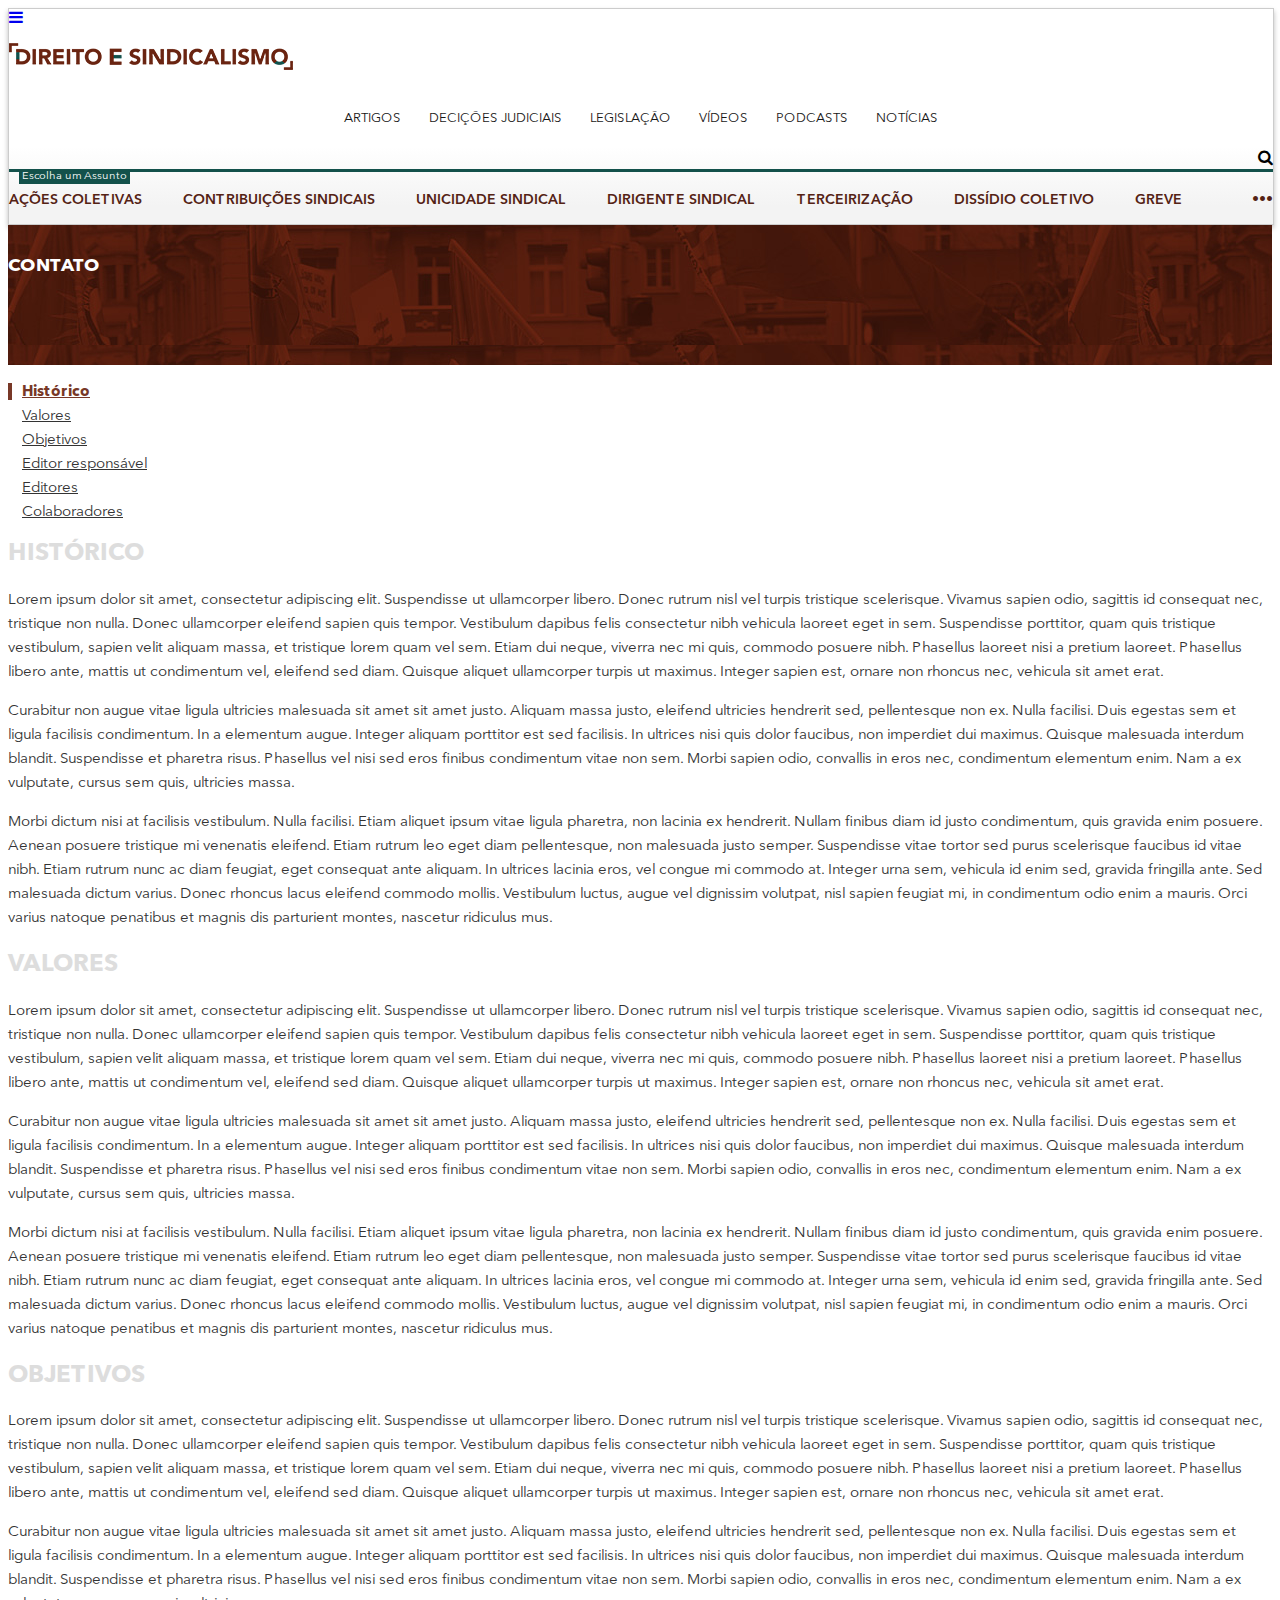
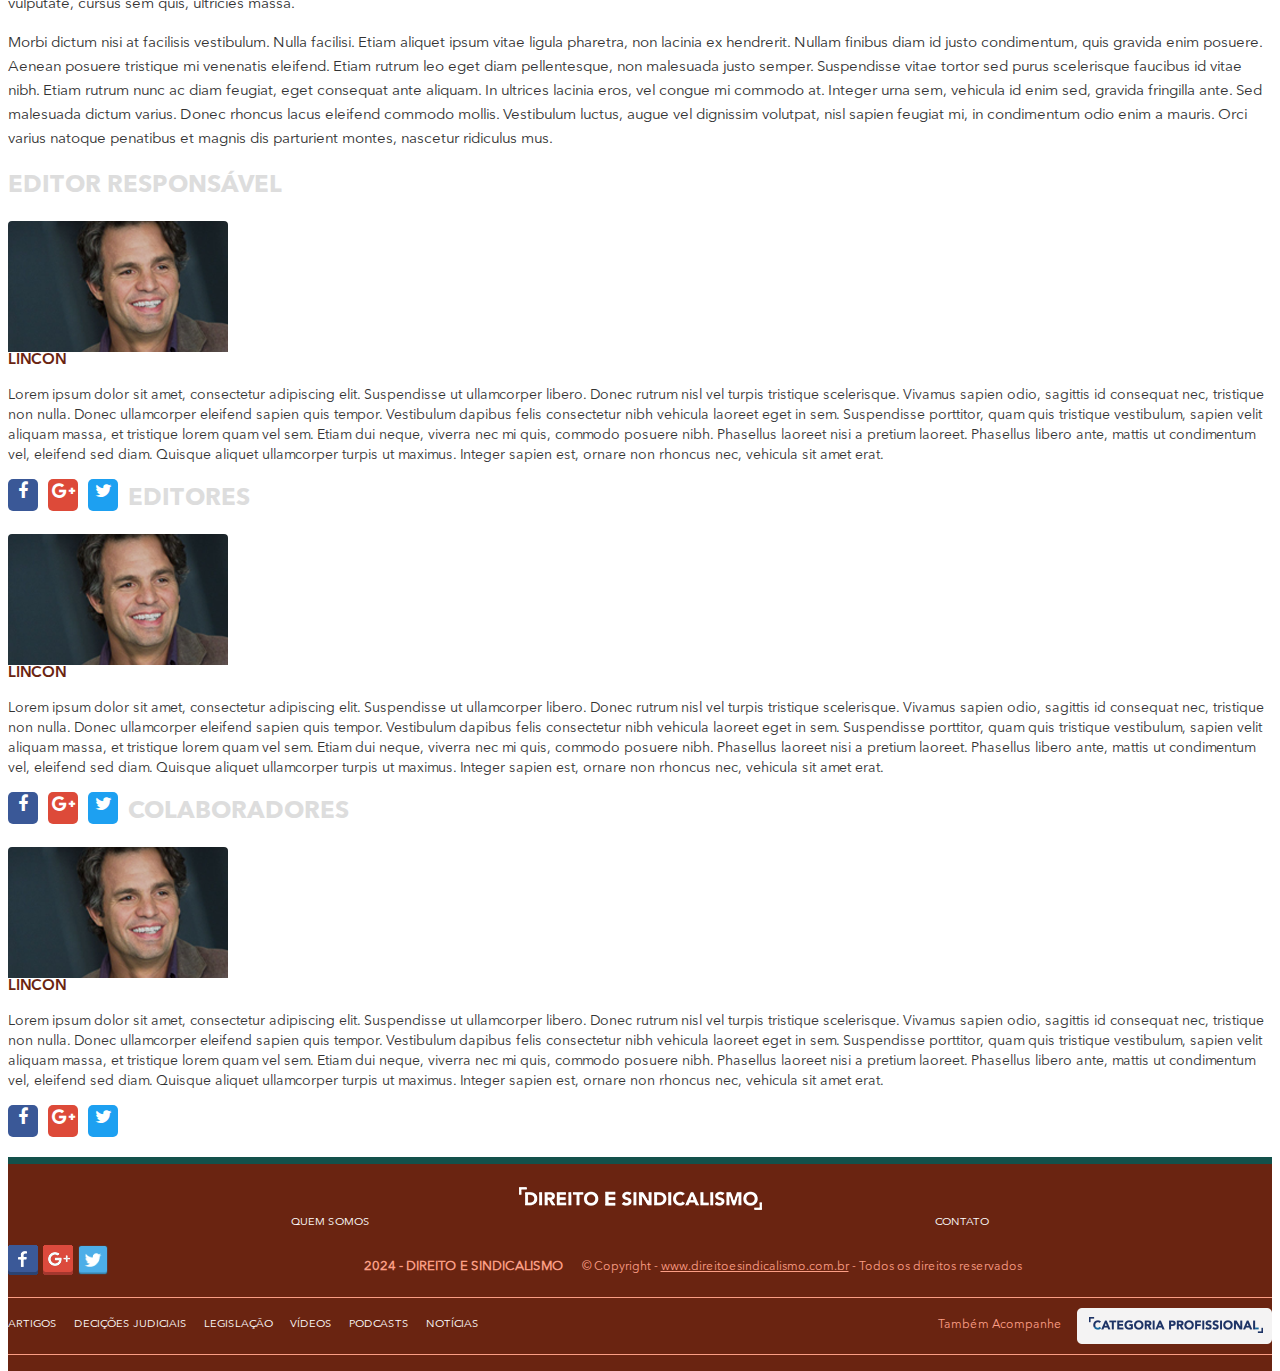
<file: about-us.html>
<!DOCTYPE html>
<html lang="en">

<head>
  <title>Direito e Sindicalismo</title>
  <link rel="icon" href="./assets/img/favicon.png" sizes="16x16" type="image/png" />

  <meta http-equiv="Content-Type" content="text/html;charset=UTF-8" />

  <meta name="viewport" content="width=device-width, initial-scale=1, maximum-scale=1, user-scalable=no" />

  <meta property="og:title" content="" />
  <meta property="og:url" content="" />
  <meta property="og:image" content="" />

  <link href="https://cdn.jsdelivr.net/npm/bootstrap@5.3.2/dist/css/bootstrap.min.css" rel="stylesheet"
    integrity="sha384-T3c6CoIi6uLrA9TneNEoa7RxnatzjcDSCmG1MXxSR1GAsXEV/Dwwykc2MPK8M2HN" crossorigin="anonymous" />
  <link rel="stylesheet" href="./assets/css/default2.css" />
  <link rel="stylesheet" href="./assets/css/default-mobile.css" />
  <link rel="stylesheet" href="./assets/css/default-tablet.css" />
  <link rel="stylesheet" href="./assets/css/simple-sidebar.css" />

  <link rel="stylesheet" href="http://maxcdn.bootstrapcdn.com/font-awesome/4.3.0/css/font-awesome.min.css" />

  <link rel="stylesheet" href="./assets/css/share/dist/css/share.bar.css" />
</head>

<body>
  <!-- Sidebar -->
  <div id="sidebar-categories">
    <a href="javascrip:;" id="close-sidebar">
      <i class="fa fa-times" aria-hidden="true"></i>
    </a>
    <ul class="sidebar-nav">
      <li class="li-sub-nivel-3">
        <a href="" class="link-sub-nivel-3">Área de conhecimento</a>
        <ul class="sub-nivel-3">
          <li>
            <a href="">Área de conhecimento sub</a>
          </li>
        </ul>
      </li>
    </ul>
  </div>

  <div id="sidebar-types">
    <a href="javascrip:;" id="close-sidebar-types">
      <i class="fa fa-times" aria-hidden="true"></i>
    </a>
    <ul class="sidebar-nav">
      <li>
        <a href="">Artigos</a>
      </li>
      <li>
        <a href="">Decições judiciais</a>
      </li>
      <li>
        <a href="">Legislação</a>
      </li>
      <li>
        <a href="">Vídeos</a>
      </li>
      <li>
        <a href="">Podcasts</a>
      </li>
      <li>
        <a href="">Notícias</a>
      </li>
    </ul>
  </div>

  <div id="page-content-wrapper">
    <div id="header">
      <div class="container">
        <div class="row">
          <div class="col-2 col-sm-1 col-md-1 col-lg-2 btn-bars d-lg-none">
            <a href="javascript:;" id="btn-sidebar-types">
              <i class="fa fa-bars" aria-hidden="true"></i>
            </a>
          </div>
          <div class="col-8 col-sm-10 col-md-10 col-lg-3 logo">
            <a href="">
              <img src="./assets/img/logo.png" class="img-fluid" />
            </a>
          </div>
          <div class="col-md-8 menu-topo d-none d-lg-flex">
            <ul>
              <li>
                <a href="">Artigos</a>
              </li>
              <li>
                <a href="">Decições judiciais</a>
              </li>
              <li>
                <a href="">Legislação</a>
              </li>
              <li>
                <a href="">Vídeos</a>
              </li>
              <li>
                <a href="">Podcasts</a>
              </li>
              <li>
                <a href="">Notícias</a>
              </li>
            </ul>
          </div>
          <div class="col-2 col-sm-1 col-md-1 btn-search">
            <div class="busca">
              <i class="fa fa-search abrir-busca" aria-hidden="true"></i>
            </div>
            <div class="campo_busca">
              <form>
                <input type="text" name="search" />
                <button>
                  <i class="fa fa-search" aria-hidden="true"></i>
                </button>
              </form>
            </div>
          </div>
          <div class="col-md-1" style="display: none">
            <a href="" class="btn_entrar">Entrar</a>
          </div>
          <div class="col-md-12 assuntos-topo">
            <span>Escolha um Assunto</span>

            <ul class="sub-nivel-1">
              <li>
                <a href="" class="menuToggle">Ações coletivas</a>
              </li>
              <li>
                <a href="" class="menuToggle">Contribuições sindicais</a>
              </li>
              <li>
                <a href="" class="menuToggle">Unicidade sindical</a>
              </li>
              <li>
                <a href="" class="menuToggle">Dirigente sindical</a>
              </li>
              <li>
                <a href="" class="menuToggle">Terceirização</a>
              </li>
              <li>
                <a href="" class="menuToggle">Dissídio coletivo</a>
              </li>
              <li>
                <a href="" class="menuToggle">Greve</a>
              </li>

              <li class="mais_assuntos">
                <a href="javascrip:;" class="mais_sub menuToggle">•••</a>
                <ul class="sub-nivel-2">
                  <span></span>
                  <div class="row">
                    <li>
                      <a href="/area-de-conhecimento">Ações coletivas</a>
                      <ul class="sub-nivel-3">
                        <li>
                          <a href="/area-de-conhecimento"></a>
                          Ação civil pública
                          </a>
                        </li>
                      </ul>
                    </li>
                  </div>
                </ul>
              </li>
            </ul>
          </div>
        </div>
      </div>
    </div>

    <div id="content">
      <!-- Conteúdo -->

      <div class="header-post">
        <div class="container">
          <div class="row">
            <div class="col-md-12">Contato</div>
          </div>
        </div>
      </div>

      <div class="content-about-us">
        <div class="container">
          <div class="row">
            <div class="col-md-2" style="position: relative;">
              <div class="row">
                <div class="col-md-12 sidebar-abouts">
                  <div id="checkdiv" class="col-md-12"></div>
                  <ul>
                    <li class="historico"><a href="#historico" class="active">Histórico</a></li>
                    <li class="valores"><a href="#valores">Valores</a></li>
                    <li class="objetivos"><a href="#objetivos">Objetivos</a></li>

                    <li class="editor_reponsavel">
                      <a href="#editor_reponsavel">Editor responsável</a>
                    </li>
                    <li class="editores">
                      <a href="#editores">Editores</a>
                    </li>
                    <li class="colaboradores">
                      <a href="#colaboradores">Colaboradores</a>
                    </li>
                  </ul>
                </div>
              </div>
            </div>
            <div class="col-md-10">
              <div class="row">
                <div class="col-md-12" id="historico">
                  <h2>Histórico</h2>

                  <p>
                    Lorem ipsum dolor sit amet, consectetur adipiscing elit. Suspendisse ut ullamcorper libero. Donec
                    rutrum nisl vel turpis tristique scelerisque. Vivamus sapien odio, sagittis id consequat nec,
                    tristique non nulla. Donec ullamcorper eleifend sapien quis tempor. Vestibulum dapibus felis
                    consectetur nibh vehicula laoreet eget in sem. Suspendisse porttitor, quam quis tristique
                    vestibulum, sapien velit aliquam massa, et tristique lorem quam vel sem. Etiam dui neque, viverra
                    nec mi quis, commodo posuere nibh. Phasellus laoreet nisi a pretium laoreet. Phasellus libero ante,
                    mattis ut condimentum vel, eleifend sed diam. Quisque aliquet ullamcorper turpis ut maximus. Integer
                    sapien est, ornare non rhoncus nec, vehicula sit amet erat.
                  </p>
                  <p>

                    Curabitur non augue vitae ligula ultricies malesuada sit amet sit amet justo. Aliquam massa justo,
                    eleifend ultricies hendrerit sed, pellentesque non ex. Nulla facilisi. Duis egestas sem et ligula
                    facilisis condimentum. In a elementum augue. Integer aliquam porttitor est sed facilisis. In
                    ultrices nisi quis dolor faucibus, non imperdiet dui maximus. Quisque malesuada interdum blandit.
                    Suspendisse et pharetra risus. Phasellus vel nisi sed eros finibus condimentum vitae non sem. Morbi
                    sapien odio, convallis in eros nec, condimentum elementum enim. Nam a ex vulputate, cursus sem quis,
                    ultricies massa.
                  </p>
                  <p>
                    Morbi dictum nisi at facilisis vestibulum. Nulla facilisi. Etiam aliquet ipsum vitae ligula
                    pharetra, non lacinia ex hendrerit. Nullam finibus diam id justo condimentum, quis gravida enim
                    posuere. Aenean posuere tristique mi venenatis eleifend. Etiam rutrum leo eget diam pellentesque,
                    non malesuada justo semper. Suspendisse vitae tortor sed purus scelerisque faucibus id vitae nibh.
                    Etiam rutrum nunc ac diam feugiat, eget consequat ante aliquam. In ultrices lacinia eros, vel congue
                    mi commodo at. Integer urna sem, vehicula id enim sed, gravida fringilla ante. Sed malesuada dictum
                    varius. Donec rhoncus lacus eleifend commodo mollis. Vestibulum luctus, augue vel dignissim
                    volutpat, nisl sapien feugiat mi, in condimentum odio enim a mauris. Orci varius natoque penatibus
                    et magnis dis parturient montes, nascetur ridiculus mus.
                  </p>
                </div>
                <div class="col-md-12" id="valores">
                  <h2>Valores</h2>
                  <p>
                    Lorem ipsum dolor sit amet, consectetur adipiscing elit. Suspendisse ut ullamcorper libero. Donec
                    rutrum nisl vel turpis tristique scelerisque. Vivamus sapien odio, sagittis id consequat nec,
                    tristique non nulla. Donec ullamcorper eleifend sapien quis tempor. Vestibulum dapibus felis
                    consectetur nibh vehicula laoreet eget in sem. Suspendisse porttitor, quam quis tristique
                    vestibulum, sapien velit aliquam massa, et tristique lorem quam vel sem. Etiam dui neque, viverra
                    nec mi quis, commodo posuere nibh. Phasellus laoreet nisi a pretium laoreet. Phasellus libero ante,
                    mattis ut condimentum vel, eleifend sed diam. Quisque aliquet ullamcorper turpis ut maximus. Integer
                    sapien est, ornare non rhoncus nec, vehicula sit amet erat.
                  </p>
                  <p>

                    Curabitur non augue vitae ligula ultricies malesuada sit amet sit amet justo. Aliquam massa justo,
                    eleifend ultricies hendrerit sed, pellentesque non ex. Nulla facilisi. Duis egestas sem et ligula
                    facilisis condimentum. In a elementum augue. Integer aliquam porttitor est sed facilisis. In
                    ultrices nisi quis dolor faucibus, non imperdiet dui maximus. Quisque malesuada interdum blandit.
                    Suspendisse et pharetra risus. Phasellus vel nisi sed eros finibus condimentum vitae non sem. Morbi
                    sapien odio, convallis in eros nec, condimentum elementum enim. Nam a ex vulputate, cursus sem quis,
                    ultricies massa.
                  </p>
                  <p>
                    Morbi dictum nisi at facilisis vestibulum. Nulla facilisi. Etiam aliquet ipsum vitae ligula
                    pharetra, non lacinia ex hendrerit. Nullam finibus diam id justo condimentum, quis gravida enim
                    posuere. Aenean posuere tristique mi venenatis eleifend. Etiam rutrum leo eget diam pellentesque,
                    non malesuada justo semper. Suspendisse vitae tortor sed purus scelerisque faucibus id vitae nibh.
                    Etiam rutrum nunc ac diam feugiat, eget consequat ante aliquam. In ultrices lacinia eros, vel congue
                    mi commodo at. Integer urna sem, vehicula id enim sed, gravida fringilla ante. Sed malesuada dictum
                    varius. Donec rhoncus lacus eleifend commodo mollis. Vestibulum luctus, augue vel dignissim
                    volutpat, nisl sapien feugiat mi, in condimentum odio enim a mauris. Orci varius natoque penatibus
                    et magnis dis parturient montes, nascetur ridiculus mus.
                  </p>
                </div>
                <div class="col-md-12" id="objetivos">
                  <h2>Objetivos</h2>
                  <p>
                    Lorem ipsum dolor sit amet, consectetur adipiscing elit. Suspendisse ut ullamcorper libero. Donec
                    rutrum nisl vel turpis tristique scelerisque. Vivamus sapien odio, sagittis id consequat nec,
                    tristique non nulla. Donec ullamcorper eleifend sapien quis tempor. Vestibulum dapibus felis
                    consectetur nibh vehicula laoreet eget in sem. Suspendisse porttitor, quam quis tristique
                    vestibulum, sapien velit aliquam massa, et tristique lorem quam vel sem. Etiam dui neque, viverra
                    nec mi quis, commodo posuere nibh. Phasellus laoreet nisi a pretium laoreet. Phasellus libero ante,
                    mattis ut condimentum vel, eleifend sed diam. Quisque aliquet ullamcorper turpis ut maximus. Integer
                    sapien est, ornare non rhoncus nec, vehicula sit amet erat.
                  </p>
                  <p>

                    Curabitur non augue vitae ligula ultricies malesuada sit amet sit amet justo. Aliquam massa justo,
                    eleifend ultricies hendrerit sed, pellentesque non ex. Nulla facilisi. Duis egestas sem et ligula
                    facilisis condimentum. In a elementum augue. Integer aliquam porttitor est sed facilisis. In
                    ultrices nisi quis dolor faucibus, non imperdiet dui maximus. Quisque malesuada interdum blandit.
                    Suspendisse et pharetra risus. Phasellus vel nisi sed eros finibus condimentum vitae non sem. Morbi
                    sapien odio, convallis in eros nec, condimentum elementum enim. Nam a ex vulputate, cursus sem quis,
                    ultricies massa.
                  </p>
                  <p>
                    Morbi dictum nisi at facilisis vestibulum. Nulla facilisi. Etiam aliquet ipsum vitae ligula
                    pharetra, non lacinia ex hendrerit. Nullam finibus diam id justo condimentum, quis gravida enim
                    posuere. Aenean posuere tristique mi venenatis eleifend. Etiam rutrum leo eget diam pellentesque,
                    non malesuada justo semper. Suspendisse vitae tortor sed purus scelerisque faucibus id vitae nibh.
                    Etiam rutrum nunc ac diam feugiat, eget consequat ante aliquam. In ultrices lacinia eros, vel congue
                    mi commodo at. Integer urna sem, vehicula id enim sed, gravida fringilla ante. Sed malesuada dictum
                    varius. Donec rhoncus lacus eleifend commodo mollis. Vestibulum luctus, augue vel dignissim
                    volutpat, nisl sapien feugiat mi, in condimentum odio enim a mauris. Orci varius natoque penatibus
                    et magnis dis parturient montes, nascetur ridiculus mus.
                  </p>
                </div>
                <div class="col-md-12" id="editor_reponsavel">
                  <h2>Editor responsável</h2>
                  <div class="row user-abouts">
                    <div class="col-md-2 thumb-user">
                      <img src="./assets/img/thumb-post.png" class="img-fluid" />
                    </div>
                    <div class="col-md-10">
                      <h3>Lincon</h3>
                      <p>
                        Lorem ipsum dolor sit amet, consectetur adipiscing elit. Suspendisse ut ullamcorper libero.
                        Donec
                        rutrum nisl vel turpis tristique scelerisque. Vivamus sapien odio, sagittis id consequat nec,
                        tristique non nulla. Donec ullamcorper eleifend sapien quis tempor. Vestibulum dapibus felis
                        consectetur nibh vehicula laoreet eget in sem. Suspendisse porttitor, quam quis tristique
                        vestibulum, sapien velit aliquam massa, et tristique lorem quam vel sem. Etiam dui neque,
                        viverra
                        nec mi quis, commodo posuere nibh. Phasellus laoreet nisi a pretium laoreet. Phasellus libero
                        ante,
                        mattis ut condimentum vel, eleifend sed diam. Quisque aliquet ullamcorper turpis ut maximus.
                        Integer
                        sapien est, ornare non rhoncus nec, vehicula sit amet erat.
                      </p>
                      <a href="#" class="btn-facebook btn-social-user"><i class="fa fa-facebook"
                          aria-hidden="true"></i></a>
                      <a href="#" class="btn-google btn-social-user"><i class="fa fa-google-plus"
                          aria-hidden="true"></i></a>
                      <a href="#" class="btn-twitter btn-social-user"><i class="fa fa-twitter"
                          aria-hidden="true"></i></a>
                    </div>
                  </div>
                </div>
                <div class="col-md-12" id="editores">
                  <h2>Editores</h2>
                  <div class="row user-abouts">
                    <div class="col-md-2 thumb-user">
                      <img src="./assets/img/thumb-post.png" class="img-fluid" />
                    </div>
                    <div class="col-md-10">
                      <h3>Lincon</h3>
                      <p>
                        Lorem ipsum dolor sit amet, consectetur adipiscing elit. Suspendisse ut ullamcorper libero.
                        Donec
                        rutrum nisl vel turpis tristique scelerisque. Vivamus sapien odio, sagittis id consequat nec,
                        tristique non nulla. Donec ullamcorper eleifend sapien quis tempor. Vestibulum dapibus felis
                        consectetur nibh vehicula laoreet eget in sem. Suspendisse porttitor, quam quis tristique
                        vestibulum, sapien velit aliquam massa, et tristique lorem quam vel sem. Etiam dui neque,
                        viverra
                        nec mi quis, commodo posuere nibh. Phasellus laoreet nisi a pretium laoreet. Phasellus libero
                        ante,
                        mattis ut condimentum vel, eleifend sed diam. Quisque aliquet ullamcorper turpis ut maximus.
                        Integer
                        sapien est, ornare non rhoncus nec, vehicula sit amet erat.
                      </p>
                      <a href="#" class="btn-facebook btn-social-user"><i class="fa fa-facebook"
                          aria-hidden="true"></i></a>
                      <a href="#" class="btn-google btn-social-user"><i class="fa fa-google-plus"
                          aria-hidden="true"></i></a>
                      <a href="#" class="btn-twitter btn-social-user"><i class="fa fa-twitter"
                          aria-hidden="true"></i></a>
                    </div>
                  </div>
                </div>
                <div class="col-md-12" id="colaboradores">
                  <h2>Colaboradores</h2>
                  <div class="row user-abouts">
                    <div class="col-md-2 thumb-user">
                      <img src="./assets/img/thumb-post.png" class="img-fluid" />
                    </div>
                    <div class="col-md-10">
                      <h3>Lincon</h3>
                      <p>
                        Lorem ipsum dolor sit amet, consectetur adipiscing elit. Suspendisse ut ullamcorper libero.
                        Donec
                        rutrum nisl vel turpis tristique scelerisque. Vivamus sapien odio, sagittis id consequat nec,
                        tristique non nulla. Donec ullamcorper eleifend sapien quis tempor. Vestibulum dapibus felis
                        consectetur nibh vehicula laoreet eget in sem. Suspendisse porttitor, quam quis tristique
                        vestibulum, sapien velit aliquam massa, et tristique lorem quam vel sem. Etiam dui neque,
                        viverra
                        nec mi quis, commodo posuere nibh. Phasellus laoreet nisi a pretium laoreet. Phasellus libero
                        ante,
                        mattis ut condimentum vel, eleifend sed diam. Quisque aliquet ullamcorper turpis ut maximus.
                        Integer
                        sapien est, ornare non rhoncus nec, vehicula sit amet erat.
                      </p>
                      <a href="#" class="btn-facebook btn-social-user"><i class="fa fa-facebook"
                          aria-hidden="true"></i></a>
                      <a href="#" class="btn-google btn-social-user"><i class="fa fa-google-plus"
                          aria-hidden="true"></i></a>
                      <a href="#" class="btn-twitter btn-social-user"><i class="fa fa-twitter"
                          aria-hidden="true"></i></a>
                    </div>
                  </div>
                </div>
              </div>
            </div>
          </div>
        </div>
      </div>


    </div>

    <div id="footer">
      <div class="container">
        <div class="row justify-content-center">
          <div class="col-md-3 logo">
            <a href="">
              <img src="./assets/img/logo-rodape.png" class="img-fluid" />
            </a>
          </div>
          <div class="col-md-2 menu-footer">
            <ul>
              <li>
                <a href="">Quem Somos</a>
              </li>
              <li>
                <a href="">Contato</a>
              </li>
            </ul>
          </div>
          <div class="col-md-2 social-footer">
            <ul>
              <li>
                <a href="https://www.facebook.com/direitoesindicalismo/" target="_blank">
                  <img src="./assets/img/s_f.png" class="img-fluid" />
                </a>
              </li>
              <li>
                <a href="https://plus.google.com/u/0/108819397510425272849" target="_blank">
                  <img src="./assets/img/s_g.png" class="img-fluid" />
                </a>
              </li>
              <li>
                <a href="#" target="_blank">
                  <img src="./assets/img/s_t.png" class="img-fluid" style="width: 30px" />
                </a>
              </li>
            </ul>
          </div>
          <div class="col-md-12 menu-rodape">
            <ul>
              <li>
                <a href="">ARTIGOS</a>
              </li>
              <li>
                <a href="">Decições judiciais</a>
              </li>
              <li>
                <a href="">Legislação</a>
              </li>
              <li>
                <a href="">Vídeos</a>
              </li>
              <li>
                <a href="">Podcasts</a>
              </li>
              <li>
                <a href="">Notícias</a>
              </li>

              <li class="conheca-site">
                <span>Também Acompanhe</span>
                <a href="">
                  <img src="./assets/img/btn_categoria.png" class="img-fluid" />
                </a>
              </li>
            </ul>
          </div>
          <div class="col-md-12 rodape">
            <span>2024 - DIREITO E SINDICALISMO</span>
            © Copyright -
            <a href="/">www.direitoesindicalismo.com.br</a>
            - Todos os direitos reservados
          </div>
        </div>
      </div>
    </div>
  </div>

  <script type="text/javascript" src="https://ajax.googleapis.com/ajax/libs/jquery/1.11.3/jquery.min.js"></script>
  <script type="text/javascript" src="./assets/js/share/dist/js/share.bar.js"></script>

  <script type="text/javascript">
    const userAgent = navigator.userAgent.toLowerCase();
    const isTablet =
      /(ipad|tablet|(android(?!.*mobile))|(windows(?!.*phone)(.*touch))|kindle|playbook|silk|(puffin(?!.*(IP|AP|WP))))/.test(
        userAgent
      );
    var isMobile = navigator.userAgentData.mobile;
    var isPortrait = window.matchMedia("(orientation: portrait)").matches;

    window.addEventListener(
      "orientationchange",
      function () {
        isPortrait = window.orientation ? false : true;
      },
      false
    );

    var elements = document.getElementsByClassName("menuToggle");

    var pageContentWrapper = document.getElementById("page-content-wrapper");
    var sidebarCategories = document.getElementById("sidebar-categories");
    var sidebarTypes = document.getElementById("sidebar-types");
    var btnSidebarTypes = document.getElementById("btn-sidebar-types");
    var closeSidebar = document.getElementById("close-sidebar");
    var closeSidebarTypes = document.getElementById("close-sidebar-types");

    var sidebarOpenClass = "sidebar-open";

    var handleMenuToggle = function (event) {
      event.preventDefault();
      if (isMobile || (isTablet && isPortrait)) handleSidebar();
    };

    for (var i = 0; i < elements.length; i++) {
      elements[i].addEventListener("click", handleMenuToggle, false);
    }

    btnSidebarTypes.onclick = function (event) {
      event.preventDefault();
      handleSidebarTypes();
    };

    closeSidebar.onclick = function (event) {
      event.preventDefault();
      handleSidebar();
    };

    closeSidebarTypes.onclick = function (event) {
      event.preventDefault();
      handleSidebarTypes();
    };

    function handleSidebar() {
      if (sidebarCategories.classList.contains(sidebarOpenClass)) {
        sidebarCategories.classList.remove(sidebarOpenClass);
      } else {
        sidebarCategories.classList.add(sidebarOpenClass);
      }

      handlePageContainer();
    }

    function handleSidebarTypes() {
      if (sidebarTypes.classList.contains(sidebarOpenClass)) {
        sidebarTypes.classList.remove(sidebarOpenClass);
      } else {
        sidebarTypes.classList.add(sidebarOpenClass);
      }

      handlePageContainer();
    }

    function handlePageContainer() {
      if (pageContentWrapper.classList.contains(sidebarOpenClass)) {
        pageContentWrapper.classList.remove(sidebarOpenClass);
      } else {
        pageContentWrapper.classList.add(sidebarOpenClass);
      }
    }
  </script>

  <script type="text/javascript">
    $(document).ready(function () {

      $(window).scroll(function () {
        // the "12" should equal the margin-top value for nav.stickydiv
        var window_top = $(window).scrollTop() + 12;
        var div_top = $('#checkdiv').offset().top;
        console.log("w" + window_top);
        console.log("chec" + div_top);
        if (window_top >= div_top) {
          $('.sidebar-abouts ul').addClass('stickydiv');
        } else {
          $('.sidebar-abouts ul').removeClass('stickydiv');
        }
      });


      $(document).on("scroll", onScroll);

      $('a[href^="#"]').on('click', function (e) {
        e.preventDefault();
        $(document).off("scroll");
        $('a').each(function () {
          $(this).removeClass('active');
        })
        $(this).addClass('active');
        var target = this.hash,
          menu = target;
        $target = $(target);
        $('html, body').stop().animate({
          'scrollTop': $target.offset().top + 2
        }, 600, 'swing', function () {
          window.location.hash = target;
          $(document).on("scroll", onScroll);
        });
      });
    });

    // $(window).scroll(function(){
    //     var element = $('.sidebar-abouts'),
    //         originalY = element.offset().top;

    //     // Space between element and top of screen (when scrolling)
    //     var topMargin = 20;

    //     // Should probably be set in CSS; but here just for emphasis
    //     element.css('position', 'fixed');

    //     $(window).on('scroll', function(event) {
    //         var scrollTop = $(window).scrollTop();

    //         element.css('top', scrollTop );

    //         // element.stop(false, false).animate({ 
    //         //     (scrollTop < originalY){
    //         //         element.css('position', 'relative')
    //         //     }else{
    //         //        top: scrollTop - originalY + topMargin 
    //         //     }
    //         // }, 300);
    //     });
    // });

    function onScroll(event) {
      var scrollPos = $(document).scrollTop();
      $('.sidebar-abouts a').each(function () {
        var currLink = $(this);
        var refElement = $(currLink.attr("href"));
        if (refElement.position().top <= scrollPos && refElement.position().top + refElement.height() > scrollPos) {
          $('.sidebar-abouts ul li a').removeClass("active");
          currLink.addClass("active");
        }
        else {
          currLink.removeClass("active");
        }
      });
    }
  </script>
</body>

</html>
</file>
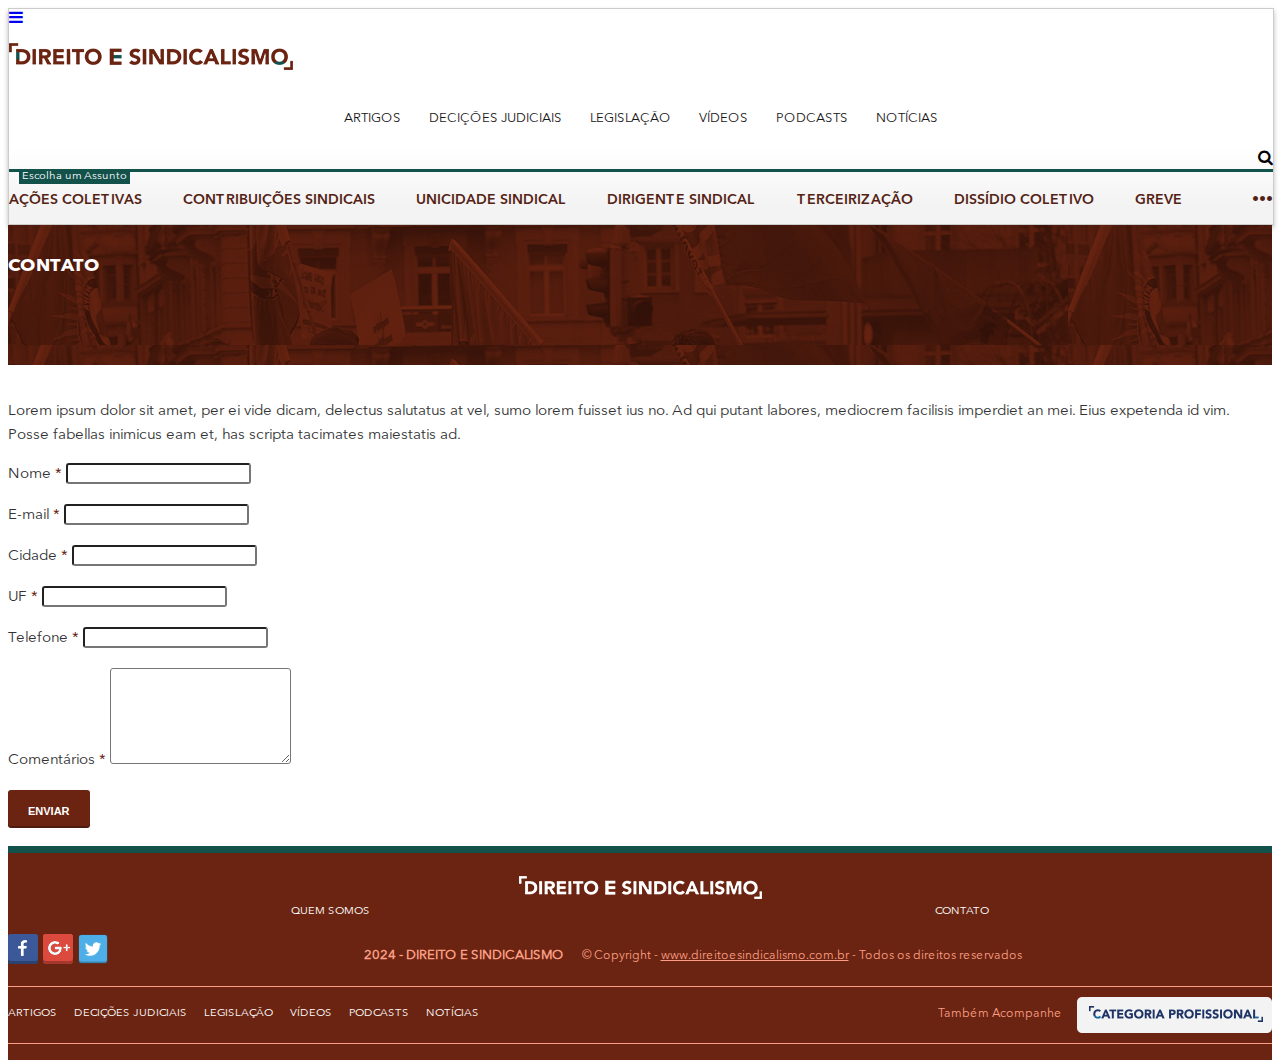
<file: contact.html>
<!DOCTYPE html>
<html lang="en">
  <head>
    <title>Direito e Sindicalismo</title>
    <link
      rel="icon"
      href="./assets/img/favicon.png"
      sizes="16x16"
      type="image/png"
    />

    <meta http-equiv="Content-Type" content="text/html;charset=UTF-8" />

    <meta
      name="viewport"
      content="width=device-width, initial-scale=1, maximum-scale=1, user-scalable=no"
    />

    <meta property="og:title" content="" />
    <meta property="og:url" content="" />
    <meta property="og:image" content="" />

    <link
      href="https://cdn.jsdelivr.net/npm/bootstrap@5.3.2/dist/css/bootstrap.min.css"
      rel="stylesheet"
      integrity="sha384-T3c6CoIi6uLrA9TneNEoa7RxnatzjcDSCmG1MXxSR1GAsXEV/Dwwykc2MPK8M2HN"
      crossorigin="anonymous"
    />
    <link rel="stylesheet" href="./assets/css/default2.css" />
    <link rel="stylesheet" href="./assets/css/default-mobile.css" />
    <link rel="stylesheet" href="./assets/css/default-tablet.css" />
    <link rel="stylesheet" href="./assets/css/simple-sidebar.css" />

    <link
      rel="stylesheet"
      href="http://maxcdn.bootstrapcdn.com/font-awesome/4.3.0/css/font-awesome.min.css"
    />

    <link rel="stylesheet" href="./assets/css/share/dist/css/share.bar.css" />
  </head>

  <body>
    <!-- Sidebar -->
    <div id="sidebar-categories">
      <a href="javascrip:;" id="close-sidebar">
        <i class="fa fa-times" aria-hidden="true"></i>
      </a>
      <ul class="sidebar-nav">
        <li class="li-sub-nivel-3">
          <a href="" class="link-sub-nivel-3">Área de conhecimento</a>
          <ul class="sub-nivel-3">
            <li>
              <a href="">Área de conhecimento sub</a>
            </li>
          </ul>
        </li>
      </ul>
    </div>

    <div id="sidebar-types">
      <a href="javascrip:;" id="close-sidebar-types">
        <i class="fa fa-times" aria-hidden="true"></i>
      </a>
      <ul class="sidebar-nav">
        <li>
          <a href="">Artigos</a>
        </li>
        <li>
          <a href="">Decições judiciais</a>
        </li>
        <li>
          <a href="">Legislação</a>
        </li>
        <li>
          <a href="">Vídeos</a>
        </li>
        <li>
          <a href="">Podcasts</a>
        </li>
        <li>
          <a href="">Notícias</a>
        </li>
      </ul>
    </div>

    <div id="page-content-wrapper">
      <div id="header">
        <div class="container">
          <div class="row">
            <div class="col-2 col-sm-1 col-md-1 col-lg-2 btn-bars d-lg-none">
              <a href="javascript:;" id="btn-sidebar-types">
                <i class="fa fa-bars" aria-hidden="true"></i>
              </a>
            </div>
            <div class="col-8 col-sm-10 col-md-10 col-lg-3 logo">
              <a href="">
                <img src="./assets/img/logo.png" class="img-fluid" />
              </a>
            </div>
            <div class="col-md-8 menu-topo d-none d-lg-flex">
              <ul>
                <li>
                  <a href="">Artigos</a>
                </li>
                <li>
                  <a href="">Decições judiciais</a>
                </li>
                <li>
                  <a href="">Legislação</a>
                </li>
                <li>
                  <a href="">Vídeos</a>
                </li>
                <li>
                  <a href="">Podcasts</a>
                </li>
                <li>
                  <a href="">Notícias</a>
                </li>
              </ul>
            </div>
            <div class="col-2 col-sm-1 col-md-1 btn-search">
              <div class="busca">
                <i class="fa fa-search abrir-busca" aria-hidden="true"></i>
              </div>
              <div class="campo_busca">
                <form>
                  <input type="text" name="search" />
                  <button>
                    <i class="fa fa-search" aria-hidden="true"></i>
                  </button>
                </form>
              </div>
            </div>
            <div class="col-md-1" style="display: none">
              <a href="" class="btn_entrar">Entrar</a>
            </div>
            <div class="col-md-12 assuntos-topo">
              <span>Escolha um Assunto</span>

              <ul class="sub-nivel-1">
                <li>
                  <a href="" class="menuToggle">Ações coletivas</a>
                </li>
                <li>
                  <a href="" class="menuToggle">Contribuições sindicais</a>
                </li>
                <li>
                  <a href="" class="menuToggle">Unicidade sindical</a>
                </li>
                <li>
                  <a href="" class="menuToggle">Dirigente sindical</a>
                </li>
                <li>
                  <a href="" class="menuToggle">Terceirização</a>
                </li>
                <li>
                  <a href="" class="menuToggle">Dissídio coletivo</a>
                </li>
                <li>
                  <a href="" class="menuToggle">Greve</a>
                </li>

                <li class="mais_assuntos">
                  <a href="javascrip:;" class="mais_sub menuToggle">•••</a>
                  <ul class="sub-nivel-2">
                    <span></span>
                    <div class="row">
                      <li>
                        <a href="/area-de-conhecimento">Ações coletivas</a>
                        <ul class="sub-nivel-3">
                          <li>
                            <a href="/area-de-conhecimento"></a>
                              Ação civil pública
                            </a>
                          </li>
                        </ul>
                      </li>
                    </div>
                  </ul>
                </li>
              </ul>
            </div>
          </div>
        </div>
      </div>

      <div id="content">
        <!-- Conteúdo -->

        <div class="header-post">
          <div class="container">
            <div class="row">
              <div class="col-md-12">Contato</div>
            </div>
          </div>
        </div>

        <div class="content-contact">
          <div class="container">
            <div class="row justify-content-center">
              <div class="col-md-9 col-md-offset-3 formulario-contato">
                <p>
                  Lorem ipsum dolor sit amet, per ei vide dicam, delectus salutatus at vel, sumo lorem fuisset ius no. Ad qui putant labores, mediocrem facilisis imperdiet an mei. Eius expetenda id vim. Posse fabellas inimicus eam et, has scripta tacimates maiestatis ad.
                </p>
                <form>
                  <div class="row">
                    <div class="box-body col-12">
                      <div class="form-group">
                        <label for="ContactName">
                          Nome <span class="color-red">*</span>
                        </label>
                        <input type="text" name="name" class="form-control" id="ContactName" />
                      </div>
                      <div class="form-group">
                        <label for="ContactEmail">
                          E-mail <span class="color-red">*</span>
                        </label>
                        <input type="text" name="email" class="form-control" id="ContactEmail" />
                      </div>
                      <div class="row">
                        <div class="form-group col-10">
                          <label for="ContactCity">
                            Cidade <span class="color-red">*</span>
                          </label>
                          <input type="text" name="city" class="form-control" id="ContactCity" />
                        </div>
                        <div class="form-group col-2">
                          <label for="ContactUf">
                            UF <span class="color-red">*</span>
                          </label>
                          <input type="text" name="uf" class="form-control" id="ContactUf" />
                        </div>
                      </div>
                      <div class="form-group">
                        <label for="ContactFone">
                          Telefone <span class="color-red">*</span>
                        </label>
                        <input type="text" name="fone" class="form-control" id="ContactFone" />
                      </div>
                      <div class="form-group">
                        <label for="ContactMessage">
                          Comentários <span class="color-red">*</span>
                        </label>
                        <textarea name="message" id="ContactMessage" class="form-control" rows="6"></textarea>
                      </div>
                    </div>
                    <!-- /.box-body -->
                    <div class="box-footer col-md-8">
                      <button type="submit" class="btn btn_enviar">Enviar</button>
                    </div>
                  </div>
                </form>
              </div>
            </div>
          </div>
        </div>
      </div>

      <div id="footer">
        <div class="container">
          <div class="row justify-content-center">
            <div class="col-md-3 logo">
              <a href="">
                <img src="./assets/img/logo-rodape.png" class="img-fluid" />
              </a>
            </div>
            <div class="col-md-2 menu-footer">
              <ul>
                <li>
                  <a href="">Quem Somos</a>
                </li>
                <li>
                  <a href="">Contato</a>
                </li>
              </ul>
            </div>
            <div class="col-md-2 social-footer">
              <ul>
                <li>
                  <a
                    href="https://www.facebook.com/direitoesindicalismo/"
                    target="_blank"
                  >
                    <img src="./assets/img/s_f.png" class="img-fluid" />
                  </a>
                </li>
                <li>
                  <a
                    href="https://plus.google.com/u/0/108819397510425272849"
                    target="_blank"
                  >
                    <img src="./assets/img/s_g.png" class="img-fluid" />
                  </a>
                </li>
                <li>
                  <a href="#" target="_blank">
                    <img
                      src="./assets/img/s_t.png"
                      class="img-fluid"
                      style="width: 30px"
                    />
                  </a>
                </li>
              </ul>
            </div>
            <div class="col-md-12 menu-rodape">
              <ul>
                <li>
                  <a href="">ARTIGOS</a>
                </li>
                <li>
                  <a href="">Decições judiciais</a>
                </li>
                <li>
                  <a href="">Legislação</a>
                </li>
                <li>
                  <a href="">Vídeos</a>
                </li>
                <li>
                  <a href="">Podcasts</a>
                </li>
                <li>
                  <a href="">Notícias</a>
                </li>

                <li class="conheca-site">
                  <span>Também Acompanhe</span>
                  <a href="">
                    <img
                      src="./assets/img/btn_categoria.png"
                      class="img-fluid"
                    />
                  </a>
                </li>
              </ul>
            </div>
            <div class="col-md-12 rodape">
              <span>2024 - DIREITO E SINDICALISMO</span>
              © Copyright -
              <a href="/">www.direitoesindicalismo.com.br</a>
              - Todos os direitos reservados
            </div>
          </div>
        </div>
      </div>
    </div>

    <script
      type="text/javascript"
      src="https://ajax.googleapis.com/ajax/libs/jquery/1.11.3/jquery.min.js"
    ></script>
    <script
      type="text/javascript"
      src="./assets/js/share/dist/js/share.bar.js"
    ></script>

    <script>
      // new ShareBar({});
      new ShareBar({
        networks: ["facebook", "google", "twitter", "whatsapp"],
        buttonFullWidth: 200,
        // 'facebookAppId': '920450548053504'
      });
    </script>

    <script type="text/javascript">
      const userAgent = navigator.userAgent.toLowerCase();
      const isTablet =
        /(ipad|tablet|(android(?!.*mobile))|(windows(?!.*phone)(.*touch))|kindle|playbook|silk|(puffin(?!.*(IP|AP|WP))))/.test(
          userAgent
        );
      var isMobile = navigator.userAgentData.mobile;
      var isPortrait = window.matchMedia("(orientation: portrait)").matches;

      window.addEventListener(
        "orientationchange",
        function () {
          isPortrait = window.orientation ? false : true;
        },
        false
      );

      var elements = document.getElementsByClassName("menuToggle");

      var pageContentWrapper = document.getElementById("page-content-wrapper");
      var sidebarCategories = document.getElementById("sidebar-categories");
      var sidebarTypes = document.getElementById("sidebar-types");
      var btnSidebarTypes = document.getElementById("btn-sidebar-types");
      var closeSidebar = document.getElementById("close-sidebar");
      var closeSidebarTypes = document.getElementById("close-sidebar-types");

      var sidebarOpenClass = "sidebar-open";

      var handleMenuToggle = function (event) {
        event.preventDefault();
        if (isMobile || (isTablet && isPortrait)) handleSidebar();
      };

      for (var i = 0; i < elements.length; i++) {
        elements[i].addEventListener("click", handleMenuToggle, false);
      }

      btnSidebarTypes.onclick = function (event) {
        event.preventDefault();
        handleSidebarTypes();
      };

      closeSidebar.onclick = function (event) {
        event.preventDefault();
        handleSidebar();
      };

      closeSidebarTypes.onclick = function (event) {
        event.preventDefault();
        handleSidebarTypes();
      };

      function handleSidebar() {
        if (sidebarCategories.classList.contains(sidebarOpenClass)) {
          sidebarCategories.classList.remove(sidebarOpenClass);
        } else {
          sidebarCategories.classList.add(sidebarOpenClass);
        }

        handlePageContainer();
      }

      function handleSidebarTypes() {
        if (sidebarTypes.classList.contains(sidebarOpenClass)) {
          sidebarTypes.classList.remove(sidebarOpenClass);
        } else {
          sidebarTypes.classList.add(sidebarOpenClass);
        }

        handlePageContainer();
      }

      function handlePageContainer() {
        if (pageContentWrapper.classList.contains(sidebarOpenClass)) {
          pageContentWrapper.classList.remove(sidebarOpenClass);
        } else {
          pageContentWrapper.classList.add(sidebarOpenClass);
        }
      }
    </script>
  </body>
</html>
</file>
<file: assets/css/default2.css>
@font-face {
  font-family: "AvenirNextLTProBold";
  src: url("../fonts/AvenirNextLTProBold.eot");
  src: url("../fonts/AvenirNextLTProBold.eot") format("embedded-opentype"),
    url("../fonts/AvenirNextLTProBold.woff2") format("woff2"),
    url("../fonts/AvenirNextLTProBold.woff") format("woff"),
    url("../fonts/AvenirNextLTProBold.ttf") format("truetype"),
    url("../fonts/AvenirNextLTProBold.svg#AvenirNextLTProBold") format("svg");
}

@font-face {
  font-family: "AvenirNextLTProDemi";
  src: url("../fonts/AvenirNextLTProDemi.eot");
  src: url("../fonts/AvenirNextLTProDemi.eot") format("embedded-opentype"),
    url("../fonts/AvenirNextLTProDemi.woff2") format("woff2"),
    url("../fonts/AvenirNextLTProDemi.woff") format("woff"),
    url("../fonts/AvenirNextLTProDemi.ttf") format("truetype"),
    url("../fonts/AvenirNextLTProDemi.svg#AvenirNextLTProDemi") format("svg");
}

@font-face {
  font-family: "AvenirNextLTProRegular";
  src: url("../fonts/AvenirNextLTProRegular.eot");
  src: url("../fonts/AvenirNextLTProRegular.eot") format("embedded-opentype"),
    url("../fonts/AvenirNextLTProRegular.woff2") format("woff2"),
    url("../fonts/AvenirNextLTProRegular.woff") format("woff"),
    url("../fonts/AvenirNextLTProRegular.ttf") format("truetype"),
    url("../fonts/AvenirNextLTProRegular.svg#AvenirNextLTProRegular")
      format("svg");
}

@media (min-width: 1400px) {
  .container {
    width: 1140px;
  }
}

body {
  font-family: AvenirNextLTProRegular;
}

h1,
h2,
h3,
h4,
h5,
h6 {
  font-family: AvenirNextLTProBold;
}

#header {
  /* Permalink - use to edit and share this gradient: http://colorzilla.com/gradient-editor/#ffffff+6,ffffff+64,f3f3f3+92 */
  background: #ffffff; /* Old browsers */
  background: -moz-linear-gradient(
    top,
    #ffffff 6%,
    #ffffff 64%,
    #f3f3f3 92%
  ); /* FF3.6-15 */
  background: -webkit-linear-gradient(
    top,
    #ffffff 6%,
    #ffffff 64%,
    #f3f3f3 92%
  ); /* Chrome10-25,Safari5.1-6 */
  background: linear-gradient(
    to bottom,
    #ffffff 6%,
    #ffffff 64%,
    #f3f3f3 92%
  ); /* W3C, IE10+, FF16+, Chrome26+, Opera12+, Safari7+ */
  filter: progid:DXImageTransform.Microsoft.gradient( startColorstr='#ffffff', endColorstr='#f3f3f3',GradientType=0 ); /* IE6-9 */
  /*height: 97px;*/
  border: 1px solid #cccccc;
  box-shadow: 0 3px 5px #bdbdbd;
  width: 100%;
}

a:hover {
  opacity: 0.8;
  text-decoration: none;
}
button:hover {
  opacity: 0.8;
}

#header .logo {
  height: 60px;
  display: flex;
  align-items: center;
}

#header .logo img {
  width: 284px;
}

.menu-topo {
  font: 13px AvenirNextLTProRegular;
  position: relative;
  display: flex;
  align-items: center;
  height: 60px;
  justify-content: center;
}

.menu-topo ul {
  padding: 0;
  list-style: none;
  margin: 0;
}

.menu-topo li {
  float: left;
  text-transform: uppercase;
  margin: 0 14px;
}

.menu-topo li a {
  color: #171717;
  text-decoration: none;
}

.btn_entrar {
  border: 1px solid #cccccc;
  box-shadow: 0 2px 0 #cccccc;
  border-radius: 3px;
  text-transform: uppercase;
  color: #333333;
  font: 11px AvenirNextLTProDemi;
  text-decoration: none;
  background: #fff;
  padding: 5px 15px;
  margin-top: 10px;
  display: block;
  float: right;
}

.btn-search {
  display: flex;
  align-items: center;
  justify-content: flex-end;
}

.busca {
  margin-left: 20px;
  position: relative;
}

.abrir-busca {
  cursor: pointer;
}

.campo_busca {
  width: max-content;
  float: left;
  background: #fff;
  position: absolute;
  right: 10px;
  bottom: -40px;
  display: none;
  z-index: 1;
  padding: 10px;
  box-shadow: 0 0 2px #00000078;
}

.campo_busca input {
  height: 30px;
  float: left;
  width: 200px;
  border: 1px solid #ccc;
  padding: 10px 10px;
  font-family: AvenirNextLTProRegular;
}
.campo_busca input:focus {
  outline: none !important;
}

.campo_busca button {
  float: left;
  margin-left: 10px;
  box-shadow: 0 2px 0 #4f1b0d;
  font-size: 11px;
  color: #fff;
  border-radius: 3px;
  text-transform: uppercase;
  background: #6a2411;
  border: 0;
  padding: 9px 20px 7px;
  color: #fff;
}

.form_search {
  display: flex;
  flex-direction: row;
  align-items: center;
  margin-top: 10px;
}

.form_search input {
  height: 30px;
  color: #333333;
  width: 50%;
  border: 1px solid #ccc;
  padding: 10px 10px;
  font-family: AvenirNextLTProRegular;
}
.form_search input:focus {
  outline: none !important;
}
.form_search button {
  margin-left: 10px;
  box-shadow: 0 2px 0 #0e3d38;
  font-size: 11px;
  color: #fff;
  border-radius: 3px;
  text-transform: uppercase;
  background: #13514b;
  border: 0;
  padding: 9px 20px 7px;
  color: #fff;
}

.mais_assuntos {
  width: 50px;
}

.mais_assuntos .mais_sub {
  text-align: right;
  display: block;
}

.assuntos-topo {
  position: relative;
}

.assuntos-topo ul.sub-nivel-1 {
  position: relative;
  padding: 0;
  list-style: none;
  border-top: 3px solid #13514b;
  margin: 0;
  display: flex;
  width: 100%;
  justify-content: space-between;
}

.assuntos-topo ul.sub-nivel-1 > li {
  font: bold 14px AvenirNextLTProDemi;
  text-transform: uppercase;
  position: relative;
  padding: 20px 0 15px;
}

.assuntos-topo ul.sub-nivel-1 > li > a {
  color: #542214;
  text-decoration: none;
}

.assuntos-topo ul.sub-nivel-1 li ul.sub-nivel-2 {
  display: none;
  position: absolute;
  right: 0;
  background: #fff;
  z-index: 999999;
  table-layout: inherit;
  border-collapse: inherit;
  border-spacing: 0;
  padding: 0;
  list-style: none;
}
.assuntos-topo ul.sub-nivel-1:hover ul.sub-nivel-2 {
  display: block;
}

.assuntos-topo ul.sub-nivel-1 li:nth-child(-n + 3) ul.sub-nivel-2 {
  left: -5px;
}
/*.assuntos-topo ul.sub-nivel-1 li:nth-child(-n+3) ul.sub-nivel-2 span { left: 10px; }*/

.assuntos-topo ul.sub-nivel-1 li ul.sub-nivel-2 ul.sub-nivel-3 {
  position: relative;
}

.assuntos-topo li.pull-right {
  margin: 0;
}

.assuntos-topo span {
  background: #13514b;
  color: #fff;
  font-size: 11px;
  line-height: 11px;
  padding: 2px 3px;
  position: absolute;
  top: 0;
  left: 10px;
  z-index: 9;
}

.sub-nivel-2 {
  display: table;
  width: 1120px;
  box-shadow: 0 5px 10px #ccc;
  padding: 10px 0 !important;
  border-radius: 5px;
  border-top: 4px solid #6a2411;
  top: 48px;
}

.sub-nivel-2 span {
  background: url(../img/icone-submenu.png) no-repeat;
  width: 16px;
  height: 8px;
  position: absolute;
  top: -10px;
  right: 0px;
  left: inherit;
}

.sub-nivel-2 > li {
  color: #6a2411;
  font-weight: 500;
  font-size: 15px;
  text-transform: none;
  width: 100%;
  float: left;
  margin-bottom: 20px;
}
.sub-nivel-2 > li > a {
  color: #6a2411;
  border-left: 4px solid #6a2411;
  padding-left: 10px;
}

/*.sub-nivel-2 div { width: 100%; float: left;  }*/

.sub-nivel-2 div > li i {
  cursor: pointer;
}

.sub-nivel-2 div > li {
  /*border-left: 1px solid #ccc;*/
  height: 100%;
  display: table-cell;
  color: #542214;
  font-weight: 500;
  font-size: 15px;
  text-transform: none;
  width: 100%;
  float: left;
  padding-bottom: 20px;
}
.sub-nivel-2 div > li > a {
  color: #542214;
  border-left: 4px solid #542214;
  padding-left: 10px;
  width: 100%;
  display: block;
}

.sub-nivel-3 {
  list-style-type: initial !important;
  padding-left: 30px !important;
}
.sub-nivel-3 > li {
  color: #171717;
  font-size: 12px;
  text-transform: none;
  margin-top: 5px;
  font-family: AvenirNextLTProRegular;
}
.sub-nivel-3 > li > a {
  color: #171717;
  font-weight: normal;
  border: 0 none;
  padding: 0;
}
/**/

/* Home */
.slide-mediabox {
  width: 100%;
}

.title_slide {
  display: flex;
  justify-content: flex-end;
  align-items: center;
  height: 100%;
  padding-right: 50px;
}

.slides {
  width: 100%;
  height: 400px !important;
  background-size: cover !important;
  background-position: center;
}

.slides h1 {
  font-size: 40px;
  font-weight: bold;
  color: #fff;
  line-height: 48px;
  position: relative;
  width: max-content;
}

.slides h1 span {
  font-size: 40px !important;
}

.slides h1 a {
  color: #fff;
  text-decoration: none;
}

.slides h1 a:focus {
  outline: none;
}

.slides h1:before {
  content: "";
  width: 33px;
  height: 33px;
  background: url(../img/bg_titulo_slide.png) no-repeat;
  display: block;
  top: -22px;
  position: absolute;
  left: -22px;
}

.slides h1:after {
  content: "";
  width: 33px;
  height: 33px;
  background: url(../img/bg_titulo_slide.png) no-repeat -33px 0px;
  display: block;
  bottom: -22px;
  position: absolute;
  right: -22px;
}

.slick-prev-button {
  position: absolute;
  top: 36%;
  z-index: 9;
  left: 15px;
  background: 0;
  border: 0;
  color: rgba(255, 255, 255, 0.9);
  font-size: 69px;
  font-weight: bold;
}
.slick-prev-button:focus {
  outline: none;
}

.slick-next-button {
  position: absolute;
  top: 36%;
  z-index: 9;
  right: 15px;
  background: 0;
  border: 0;
  color: rgba(255, 255, 255, 0.9);
  font-size: 69px;
  font-weight: bold;
}
.slick-next-button:focus {
  outline: none;
}

.slick-dots {
  bottom: 3px !important;
}

.slick-dots li button:before {
  font-size: 34px !important;
  color: #fff !important;
}
.slick-dots li.slick-active button:before {
  color: #fff !important;
}
.slick-dotted.slick-slider {
  margin: 0 !important;
}

.titulos {
  position: relative;
  min-height: 32px;
}

.titulos:before {
  content: "";
  position: absolute;
  border-top: 7px solid #13514b;
  top: 0;
  left: 10px;
  width: calc(100% - 20px);
}

.titulos h2 {
  color: #13514b;
  padding: 6px 6px 6px 6px;
  background: #fff;
  position: absolute;
  top: 0;
  left: 10px;
  width: max-content;
  font-weight: bold;
  margin: 0;
  font-size: 22px;
  line-height: 22px;
  text-transform: uppercase;
}

.titulos h2:before {
  content: "";
  width: 12px;
  height: 12px;
  background: url(../img/border-titulo.png) no-repeat;
  display: block;
  top: 0;
  position: absolute;
  left: 0;
}

.titulos h2:after {
  content: "";
  width: 12px;
  height: 12px;
  background: url(../img/border-titulo.png) no-repeat -13px 0px;
  display: block;
  bottom: 0;
  position: absolute;
  right: 0;
}

.conteudo-home {
  width: 100%;
  float: left;
}

.posts-destaque {
  margin-top: 15px;
}

.posts-destaque .thumb {
  width: 100%;
  float: left;
  height: 175px;
  overflow: hidden;
  border-radius: 3px;
  border-bottom: 7px solid #13514b;
}
.posts-destaque .thumb img {
  min-width: 100%;
  min-height: 100%;
  max-height: 100%;
  max-width: 100%;
  object-fit: cover;
}

.posts-destaque h3 {
  width: 100%;
  float: left;
  font-weight: bold;
  font-size: 20px;
  line-height: 22px;
  height: 66px;
  overflow: hidden;
  margin: 10px 0 0;
}

.posts-destaque h3 a {
  color: #13514b;
  text-decoration: none;
}

.destaques-home {
  margin-bottom: 20px;
}

.destaques-home.dest-home {
  margin-bottom: 10px;
}

.destaques-home.dest-home hr {
  margin-top: 32px;
  border-color: #ccc;
}

.list_post hr {
  margin-top: 14px !important;
  margin-bottom: 14px !important;
  border-color: #ccc;
}

.list_post:last-of-type hr {
  display: none;
}

.list_post strong {
  font-size: 11px;
  text-transform: uppercase;
  color: #13514b;
  font-family: AvenirNextLTProDemi;
}

.list_post strong a {
  color: #13514b;
}

.list_post h4 {
  font-size: 20px;
  font-weight: bold;
  margin: 0;
}

.list_post h4 a {
  color: #6a2411;
  text-decoration: none;
}

.list_post p {
  font-size: 14px;
  color: #333333;
  margin: 6px 0 0;
  text-align: justify;
}

.list_post small {
  font-size: 12px;
  color: #cccccc;
}

.paginacao {
  display: flex;
  padding-bottom: 20px;
  justify-content: center;
}

.paginacao a {
  color: #b5b5b5;
  width: 25px;
  height: 25px;
  display: flex;
  padding-top: 2px;
  align-items: center;
  justify-content: center;
  text-decoration: none;
  cursor: pointer;
  margin: 0 1px;
  border-radius: 3px;
}

.paginacao a:hover {
  text-decoration: none;
  border: 1px solid #bbbbbb;
}

.paginacao .prev a {
  text-indent: -999999px;
  background: url(../img/arrow.jpg) no-repeat -3px center;
}

.paginacao .next a {
  text-indent: -999999px;
  background: url(../img/arrow.jpg) no-repeat -28px center;
  display: flex;
}

.paginacao .current {
  font-weight: bold;
  color: #13514b;
  border: 1px solid #bbbbbb;
}

.box-sidebar {
  border: 1px solid #ccc;
  border-radius: 3px;
  overflow: hidden;
  margin-bottom: 20px;
  padding-bottom: 15px;
}

.subtemas {
  border-color: #6a2411;
}

.box-sidebar .titulos:before {
  border-color: #6a2411;
}

.box-sidebar .titulos h2 {
  color: #6a2411;
  margin-left: 16px;
  padding-left: 10px;
}

.box-sidebar .titulos h2:before {
  left: 4px;
}

.box-sidebar .titulos h2:before,
.box-sidebar .titulos h2:after {
  background-image: url(../img/border-titulo-vermelho.png);
}

.sidebar-videos {
}
.sidebar-videos .thumb {
  float: left;
  margin: 10px 22px;
  position: relative;
  overflow: hidden;
  height: 220px;
  width: 87%;
}
.sidebar-videos .thumb img {
  min-height: 100%;
  width: auto;
  min-width: 100%;
}
.sidebar-videos .thumb .icone_play {
  background: url(../img/icone_play.png) no-repeat center rgba(0, 0, 0, 0.24);
  width: 100%;
  height: 100%;
  position: absolute;
  top: 0;
  left: 0;
  z-index: 9;
}
.sidebar-videos .veja_mais {
  border: 1px solid #cccccc;
  border-radius: 3px;
  text-transform: uppercase;
  color: #6a2411;
  font: bold 11px AvenirNextLTProDemi;
  text-decoration: none;
  background: #fff;
  padding: 5px 15px;
  display: table;
  margin: 0 auto;
}

.podcast-widget-home {
  width: 100%;
  float: left;
  padding: 20px 20px 0;
}

h2.titulo_central {
  position: relative;
  font-size: 24px;
  font-weight: bold;
  line-height: 24px;
  position: relative;
  margin: 10px 0 0;
  text-transform: uppercase;
  height: 32px;
  text-align: center;
}
h2.titulo_central .conteudo-titulo {
  padding: 6px 15px 4px 8px;
  background: #fff;
  position: relative;
  top: 10px;
}
h2.titulo_central .border-top {
  width: 12px;
  height: 12px;
  display: block;
  top: 0;
  position: absolute;
  left: 3px;
}
h2.titulo_central .border-bottom {
  width: 12px;
  height: 12px;
  display: block;
  bottom: 4px;
  position: absolute;
  right: 8px;
}

h2.titulo_central.borda-verde {
  color: #13514b;
}
h2.titulo_central.borda-verde .border-top {
  background: url(../img/border-titulo.png) no-repeat;
}
h2.titulo_central.borda-verde .border-bottom {
  background: url(../img/border-titulo.png) no-repeat -13px 0px;
}

h2.titulo_central.borda-vermelho {
  color: #6a2411;
}
h2.titulo_central.borda-vermelho .border-top {
  background: url(../img/border-titulo-vermelho.png) no-repeat;
}
h2.titulo_central.borda-vermelho .border-bottom {
  background: url(../img/border-titulo-vermelho.png) no-repeat -13px 0px;
}

.enquete small {
  font-size: 14px;
  color: #333333;
  margin: 15px 20px;
  display: block;
}
.enquete ul {
  list-style: none;
  padding-left: 20px;
}
.enquete li {
  margin-bottom: 6px;
  font-size: 14px;
  color: #333333;
}
.enquete label {
  font-weight: normal;
  cursor: pointer;
}
.enquete label input {
  margin-right: 6px;
}
.enquete label span {
  display: none;
}

.enquete a.btn_resultado {
  box-shadow: 0 2px 0 #7f7f7f;
  font-weight: 700;
  font-size: 11px;
  color: #fff;
  border-radius: 3px;
  text-transform: uppercase;
  background: #aaaaaa;
  border: 0;
  padding: 12px 20px 9px;
}
.enquete button.btn_votar {
  box-shadow: 0 2px 0 #4f1b0d;
  font-weight: 700;
  font-size: 11px;
  color: #fff;
  border-radius: 3px;
  text-transform: uppercase;
  background: #6a2411;
  border: 0;
  padding: 12px 20px 7px;
  color: #fff;
}

.msg div.error {
  border-radius: 3px;
  font-size: 13px;
  padding: 15px 8px 15px 8px;
  border-left: 5px solid #c23321;
  background-color: #dd4b39 !important;
  color: #fff;
  margin: 0 20px 14px;
}
.msg div.success {
  border-radius: 3px;
  font-size: 13px;
  padding: 15px 8px 15px 8px;
  border-left: 5px solid #00733e;
  background-color: #00a65a !important;
  color: #fff;
  margin: 0 20px 14px;
}

.area-rodape {
  background-size: cover;
  background-position: center;
  width: 100%;
  float: left;
  padding: 20px 0 40px;
}

.area-rodape .post {
  background: #fff;
  border-radius: 5px;
  background-position: 50% 99%;
  background-repeat: no-repeat;
  height: 300px;
  padding-top: 10px;
  box-shadow: 0 2px 19px #000;
  margin-top: 20px;
  position: relative;
}

.area-rodape .post p {
  padding: 20px 20px 0;
  font-size: 14px;
  color: #333333;
  text-align: center;
}

.area-rodape .post a {
  box-shadow: 0 2px 0 #7f7f7f;
  font-weight: 700;
  font-size: 11px;
  color: #fff;
  border-radius: 3px;
  text-transform: uppercase;
  background: #aaaaaa;
  border: 0;
  padding: 10px 20px;
  position: absolute;
  left: 41%;
  bottom: -14px;
  text-decoration: none;
}

.area-rodape .post a:hover {
  opacity: 0.9;
}

.area-rodape .post .btn_vermelho {
  background: #6a2411;
  box-shadow: 0 2px 0 #4f1b0d;
}
.area-rodape .post .btn_verde {
  background-color: #13514b;
  box-shadow: 0 2px 0 #0e3d38;
}

.podcast-widget-home small {
  background: url(../img/icone_play_pod.png) no-repeat;
  padding: 0 0 0 41px;
  width: 83%;
  margin: 0 auto 14px;
  min-height: 30px;
  display: block;
}

.podcast-widget-home .btn_veja {
  box-shadow: 0 2px 0 #4f1b0d;
  font-weight: 700;
  font-size: 11px;
  color: #fff;
  border-radius: 3px;
  text-transform: uppercase;
  background: #6a2411;
  border: 0;
  padding: 12px 20px 7px;
  color: #fff;
  text-decoration: none;
}

.sidebar-posts-fixos {
  background-size: 80% auto;
  background-position: center bottom;
  padding-bottom: 140px;
  background-repeat: no-repeat;
}
.sidebar-posts-fixos h2 {
  margin-top: 20px;
}
.sidebar-posts-fixos p {
  padding: 15px 40px;
  text-align: center;
}
.sidebar-posts-fixos a {
  box-shadow: 0 2px 0 #4f1b0d;
  font-weight: 700;
  font-size: 11px;
  color: #fff;
  border-radius: 3px;
  text-transform: uppercase;
  background: #6a2411;
  border: 0;
  padding: 12px 20px 7px;
  color: #fff;
  margin-bottom: 20px;
}

.sidebar-cultura {
  padding-bottom: 120px;
}
.sidebar-categoria {
  padding-bottom: 20px;
}

.sidebar-posts-fixos a.btn_vermelho {
  background: #6a2411;
  box-shadow: 0 2px 0 #4f1b0d;
}
.sidebar-posts-fixos a.btn_verde {
  background-color: #13514b;
  box-shadow: 0 2px 0 #0e3d38;
}
.sidebar-posts-fixos a.btn_azul {
  background-color: #1e3466;
  box-shadow: 0 2px 0 #16274c;
}

/* Home */

/* Footer */
#footer {
  background: #6a2411;
  width: 100%;
  float: left;
  padding-top: 30px;
}

#footer .container {
  position: relative;
}

#footer .container:before {
  content: "";
  width: 100%;
  height: 7px;
  display: flex;
  background: #13514b;
  position: absolute;
  top: -30px;
}

#footer .logo,
.menu-footer {
  display: flex;
  justify-content: center;
}

#footer .border {
  border-top: 7px solid #13514b;
  width: 100%;
  float: left;
  margin-bottom: 20px;
}

#footer .menu-footer {
  display: flex;
  align-items: center;
}

#footer .menu-footer ul {
  padding: 0;
  list-style: none;
  margin: 0;
  display: flex;
  justify-content: space-around;
  width: 100%;
}

#footer .menu-footer li {
  font-size: 11px;
  color: #ffffff;
  text-transform: uppercase;
  float: left;
  margin: 0 0 0 0;
}

#footer .menu-footer li a {
  color: #ffffff;
  text-decoration: none;
}

#footer .social-footer {
}

#footer .social-footer ul {
  list-style: none;
  padding: 0;
}

#footer .social-footer ul li {
  float: left;
  margin: 0 5px 0 0;
}

#footer .menu-rodape {
  margin-top: 20px;
}
#footer .menu-rodape ul {
  border-top: 1px solid #fb9e85;
  border-bottom: 1px solid #fb9e85;
  list-style: none;
  padding: 10px 0;
  float: left;
  width: 100%;
}
#footer .menu-rodape ul li {
  float: left;
  margin-right: 17px;
  font-size: 11px;
  color: #fff;
  text-transform: uppercase;
  margin-top: 10px;
}
#footer .menu-rodape ul li a {
  color: #fff;
  text-decoration: none;
}

#footer .menu-rodape ul li.conheca-site {
  float: right;
  margin: 0;
}
#footer .menu-rodape ul li.conheca-site span {
  color: #fb9e85;
  font-size: 12px;
  text-transform: none;
  margin-top: 10px;
  display: block;
  float: left;
}
#footer .menu-rodape ul li.conheca-site img {
  display: inline-block;
  margin-left: 15px;
  float: right;
}

#footer .rodape {
  font-size: 12px;
  color: #fb9e85;
  text-align: center;
  padding: 10px 0 15px;
}
#footer .rodape span {
  font-weight: 700;
  margin-right: 15px;
  font-size: 13px;
}
#footer .rodape a {
  color: #fb9e85;
}
/* Footer */

/* Categorias */

.header_category {
  width: 100%;
  float: left;
  background: url(../img/bg_header.jpg) repeat;
  height: 120px;
  position: relative;
}
.header_category .col-md-12 {
  height: 120px;
  position: relative;
}

.header_category h1 {
  font-weight: bold;
  font-size: 18px;
  color: #fff;
  float: left;
  text-transform: uppercase;
  margin-top: 30px;
}
.header_category h1 a {
  color: #ed977f;
  text-decoration: none;
}

.header_category .descricao_categoria {
  float: left;
  padding: 0 0 0 20px;
  margin-left: 20px;
  border-left: 1px solid #d4755b;
  margin-top: 20px;
}
.header_category .descricao_categoria strong {
  font-size: 10px;
  color: #ffffff;
  text-transform: uppercase;
  margin: 0;
  float: left;
  width: 100%;
}
.header_category .descricao_categoria p {
  font-size: 12px;
  color: #f6d6cd;
  float: left;
  margin: 0;
  width: 100%;
  line-height: 14px;
}

.header_category .tabs_category {
  border: 0 none;
  position: absolute;
  bottom: -2px;
  height: 37px;
}
.header_category .tabs_category li {
  font-size: 13px;
  font-weight: 700px;
  text-transform: uppercase;
  font-family: AvenirNextLTProDemi;
  margin-left: 4px;
}
.header_category .tabs_category li:hover a {
  background: transparent;
  border-color: transparent;
}

.header_category .tabs_category button {
  color: #ffffff;
}
.header_category .tabs_category li button.active,
.header_category .tabs_category li button:hover {
  color: #6a2411;
  font-weight: bold;
}
.header_category .tabs_category li:hover button.active,
.header_category .tabs_category li button:hover {
  background-color: #fff;
  border: 1px solid #ddd;
  border-bottom-color: transparent;
  cursor: pointer;
}

.content_category {
  width: 100%;
  float: left;
  padding: 20px 0;
}

.lista_subcategorias {
  list-style: none;
  padding-left: 20px;
  width: 100%;
  margin-top: 50px;
}
.lista_subcategorias li {
  margin-bottom: 6px;
  font-size: 14px;
  color: #13514b !important;
}
.lista_subcategorias li a {
  color: #13514b !important;
}
/* Categorias */

/* View */
.header-post {
  width: 100%;
  background: url(../img/bg_header.jpg) repeat;
  min-height: 80px;
  padding: 30px 0;
  color: #fff;
  font: 18px AvenirNextLTProBold;
  text-transform: uppercase;
}

.header-post a {
  font-size: AvenirNextLTProDemi;
  color: #ed977f;
}

.counteudo-post {
  width: 100%;
  margin-top: 25px;
  position: relative;
}

.autor_criacao .autor {
  font-size: 15px;
  color: #13514b;
  margin-right: 20px;
  display: block;
  float: left;
}
.autor_criacao .criacao {
  font-size: 15px;
  color: #13514b;
  margin-right: 20px;
  display: block;
  float: left;
}

.counteudo-post h1.title {
  color: #6a2411;
  font-size: 24px;
  line-height: 32px;
  margin: 20px 0 0;
}
.counteudo-post p {
  color: #333333;
  font-size: 15px;
  line-height: 24px;
}

.counteudo-post .thumb_post {
  width: 100%;
  float: left;
  max-height: 400px;
  border-radius: 4px;
  overflow: hidden;
  margin: 20px 0 20px;
}
.counteudo-post .thumb_post img {
  max-width: 100%;
}

.share-post-view {
  width: 60px;
  padding: 0px 9px 0px 5px;
  position: fixed;
  border: 1px solid #cccccc;
  border-radius: 0px 5px 5px 0px;
  top: 30%;
  left: 0;
}
.share-post-view .share-button {
  display: block !important;
  margin: 10px 0 10px 0 !important;
  padding-left: 4px !important;
}
.share-post-view .share-facebook a {
  padding: 8px 10px 13px !important;
}

.btn_voltar_topo,
.voltar_nivel {
  height: 30px;
  display: block;
  width: auto;
  background: #f1f1f1;
  text-align: center;
  padding: 5px;
  color: #565454;
}

.btn_voltar_topo:hover,
.voltar_nivel:hover {
  color: #565454;
}

.rodape-view {
  margin: 20px 0;
}
/* View */

/* Contato */
.content-contact {
  padding: 20px 0;
  width: 100%;
  float: left;
}

.content-contact p {
  color: #333333;
  font-size: 15px;
  line-height: 24px;
}

.content-contact label {
  color: #333333;
  font-size: 15px;
  line-height: 15px;
}

.content-contact label span {
  color: #6a2411;
}

.form-control {
  border-radius: 3px;
}

.content-contact .btn_enviar {
  box-shadow: 0 2px 0 #4f1b0d;
  font-weight: 700;
  font-size: 11px;
  color: #fff;
  border-radius: 3px;
  text-transform: uppercase;
  background: #6a2411;
  border: 0;
  padding: 15px 20px 9px;
  color: #fff;
}

.form-group {
  margin-bottom: 20px;
}
/* Contato */

.content-about-us {
  width: 100%;
  float: left;
  padding-bottom: 20px;
  padding-top: 20px;
}

.sidebar-abouts ul {
  list-style: none;
  margin: 0;
  padding: 0;
  font: 15px/15px AvenirNextLTProRegular;
}
.sidebar-abouts ul li {
  margin-bottom: 9px;
}
.sidebar-abouts ul li a {
  color: #333333;
  padding: 2px 0 0 10px;
  border-left: 4px solid transparent;
}

.sidebar-abouts ul li a.active {
  color: #783827;
  font-family: AvenirNextLTProBold;
  border-color: #783827 !important;
}

.stickydiv {
  position: fixed;
  top: 20px;
  z-index: 10000;
}

.content-about-us h2 {
  text-transform: uppercase;
  color: #dddddd;
  font-family: 25px;
}
.content-about-us p {
  color: #333333;
  font-size: 15px;
  line-height: 24px;
}

/*#editor_reponsavel { margin-bottom: 20px; }*/
/*#editores { margin-bottom: 20px; }*/
/*#colaboradores { margin-bottom: 20px; }*/

.user-abouts {
  margin-bottom: 20px;
}
.user-abouts h3 {
  font: 15px AvenirNextLTProDemi;
  color: #6a2411;
  text-transform: uppercase;
  margin-top: 0;
}
.user-abouts p {
  color: #333333;
  font-size: 14px;
  line-height: 20px;
}

.user-abouts .thumb-user {
  overflow: hidden;
  height: 131px;
}
.user-abouts .thumb-user img {
  max-width: 100%;
  border-radius: 4px;
}

.btn-social-user {
  width: 30px;
  height: 30px;
  display: block;
  font-size: 18px;
  text-align: center;
  float: left;
  padding: 2px 0 0;
  margin-right: 10px;
  color: #fff;
  border-radius: 5px;
}

.btn-social-user:hover {
  color: #fff;
}

.btn-facebook {
  background-color: #3a5897;
}
.btn-google {
  background-color: #dd4a39;
}
.btn-twitter {
  background-color: #1da0f1;
}

.thumb-video {
  height: 150px;
  overflow: hidden;
  position: relative;
  width: 100%;
}
.thumb-video img {
  width: auto;
  max-height: 100%;
  min-width: 100%;
}
.thumb-video .icone_play {
  background: url(../img/icone_play.png) no-repeat center rgba(0, 0, 0, 0.24);
  width: 100%;
  height: 100%;
  position: absolute;
  top: 0;
  left: 0;
  z-index: 9;
}

.thumb-project {
  height: 400px;
  overflow: hidden;
  width: 100%;
  margin-bottom: 20px;
}
.thumb-project img {
  height: 100%;
  width: auto;
  min-width: 100%;
}

/*.slide-type .slick-center { background: red }*/
</file>
<file: assets/css/default-mobile.css>
@media (max-width: 430px) {
  .menu-topo {
    float: left;
    width: 100%;
  }
  .menu-topo ul {
    margin: 10px 0 !important;
    width: 86%;
    float: left;
  }
  .menu-topo ul li:focus {
    outline: none;
  }
  .menu-topo ul li a:focus {
    outline: none;
  }

  .btn-bars,
  .btn-search {
    display: flex;
    flex-direction: row;
    align-items: center;
  }

  .btn-bars a {
    text-decoration: none;
    font-size: 22px;
    color: #000;
  }

  .btn-search {
    justify-content: flex-end;
  }

  .visible-xs.busca {
    width: 10%;
    float: right;
    margin-top: 10px;
    text-align: center;
  }

  .assuntos-topo {
    float: left;
    width: 100%;
  }

  .assuntos-topo span {
    top: 0;
  }

  .campo_busca {
    position: relative;
    top: 0;
    margin-bottom: 10px;
  }

  .area-subjects-mobile {
    padding: 0 0 0;
    border-top: 3px solid #13514b;
    float: left;
    width: 100%;
  }

  .sub-nivel-1 {
    display: flex;
    overflow: hidden;
    padding: 0;
    list-style: none;
  }

  .sub-nivel-1 li {
    flex: none;
    cursor: pointer;
    margin-right: 10px;
    border-radius: 4px;
    overflow: hidden;
  }

  .mais_assuntos {
    position: absolute !important;
    right: 0;
    background: #fff;
    margin-right: 0 !important;
    background: rgb(255, 255, 255);
    background: linear-gradient(
      270deg,
      rgba(255, 255, 255, 1) 73%,
      rgba(9, 9, 121, 0) 100%
    );
  }

  .visible-xs.mais_assuntos {
    width: 10%;
    float: right;
    margin-top: 20px;
  }
  .visible-xs.mais_assuntos a {
    color: #652210;
  }

  #footer .logo {
    width: 100%;
  }
  #footer .logo a {
    margin: 0 auto;
    display: table;
  }

  #footer .menu-footer ul,
  #footer .social-footer ul {
    margin: 15px 0 0;
    justify-content: center;
  }

  #footer .menu-footer ul li {
    margin: 0 5px;
  }

  #footer .social-footer {
    display: flex;
    justify-content: center;
  }

  #footer .menu-rodape ul {
    display: flex;
    flex-wrap: wrap;
    justify-content: center;
  }

  #footer .menu-rodape ul li.conheca-site {
    width: 100%;
  }
  #footer .menu-rodape ul li.conheca-site span {
    display: table;
    width: 100%;
    text-align: center;
  }
  #footer .menu-rodape ul li.conheca-site img {
    float: none;
    margin: 0 auto;
    display: table;
  }

  #footer .rodape {
    display: table;
  }
  #footer .rodape span {
    display: table;
    text-align: center;
    width: 100%;
  }

  #footer .container:before {
    width: 93%;
  }

  .slides {
    background-size: auto 100% !important;
    height: 250px !important;
  }

  .title_slide {
    margin: 0 !important;
    width: 100%;
  }
  .title_slide h1 {
    font-size: 20px;
    line-height: 24px;
    width: 56%;
    margin: 15% auto 0;
  }

  .slick-prev-button {
    left: -3px;
  }
  .slick-next-button {
    right: -3px;
  }

  .area-rodape .post a {
    left: 37%;
  }

  /* categorias */

  .header_category {
    height: auto;
  }
  .header_category .container {
    position: relative;
  }
  .header_category .col-md-12 {
    position: initial;
    height: auto;
  }

  .header_category h1 {
    line-height: 27px;
  }

  .header_category .descricao_categoria {
    display: none;
  }

  .box-tab-categorias-mobile {
    width: 90%;
    float: left;
    overflow: auto;
    bottom: 0px;
    /* position: absolute; */
  }
  .box-tab-categorias-mobile ul {
    bottom: 0 !important;
    width: 200%;
  }

  /* Post view */
  .header-post {
    height: auto !important;
  }

  .destaques-home {
    width: 100%;
    float: left;
    margin-top: 20px;
  }

  .sidebar-abouts {
    display: none;
  }

  .user-abouts h3 {
    margin-top: 13px;
  }

  .conteudo-quem-somos h2 {
    font-size: 23px;
  }
}

@media (min-width: 415px) and (max-width: 932px) {
  #header .logo {
    justify-content: center;
  }

  #header .logo img {
    width: 90%;
    margin: 0 auto;
    display: block;
  }

  .btn-bars,
  .btn-search {
    display: flex;
    flex-direction: row;
    align-items: center;
  }

  .btn-bars a {
    text-decoration: none;
    font-size: 22px;
    color: #000;
  }

  .assuntos-topo ul.sub-nivel-1 li ul.sub-nivel-2 {
    display: none !important;
  }

  .assuntos-topo {
    overflow: hidden;
  }

  .assuntos-topo ul.sub-nivel-1 {
    position: initial;
    width: max-content;
  }

  .assuntos-topo ul.sub-nivel-1 li {
    float: left;
  }

  .sub-nivel-1 {
    overflow: hidden;
  }

  .mais_assuntos {
    position: absolute !important;
    right: 0;
    background: #fff;
    margin-right: 0 !important;
    background: rgb(255, 255, 255);
    background: linear-gradient(
      270deg,
      rgba(255, 255, 255, 1) 73%,
      rgba(9, 9, 121, 0) 100%
    );
  }

  .assuntos-topo ul.sub-nivel-1 > li {
    margin-right: 13px;
  }

  .menu-topo {
    float: left;
    width: 100%;
  }
  .menu-topo ul {
    margin: 27px 0 10px !important;
    width: 86%;
    float: left;
  }
  .menu-topo ul li:focus {
    outline: none;
  }
  .menu-topo ul li a:focus {
    outline: none;
  }

  .visible-xs.busca {
    width: 10%;
    float: right;
    margin-top: 27px;
    text-align: center;
  }

  .assuntos-topo {
    float: left;
    width: 100%;
  }
  .assuntos-topo span {
    top: 0;
  }

  .campo_busca {
    position: relative;
    top: 0;
    margin-bottom: 10px;
  }

  .area-subjects-mobile {
    padding: 0 0 0;
    border-top: 3px solid #13514b;
    float: left;
    width: 100%;
  }

  .slide-subjects {
    padding: 0 0 0;
    float: left;
    width: 90%;
  }

  .slide-subjects li {
    font: bold 14px AvenirNextLTProDemi;
    text-transform: uppercase;
    position: relative;
    padding: 20px 10px 0 0;
  }
  .slide-subjects li a {
    color: #652210;
    text-decoration: none;
  }
  .slide-subjects li:focus {
    outline: none;
  }
  .slide-subjects li a:focus {
    outline: none;
  }

  .visible-xs.mais_assuntos {
    width: 10%;
    float: right;
    margin-top: 20px;
  }
  .visible-xs.mais_assuntos a {
    color: #652210;
  }

  .slides {
    background-size: auto 100% !important;
    height: 250px !important;
  }

  .title_slide {
    margin: 0 !important;
    width: 100%;
  }
  .title_slide h1 {
    font-size: 30px;
    line-height: 34px;
    width: 80%;
    margin: 15% auto 0;
  }

  .slick-prev-button {
    left: -3px;
  }
  .slick-next-button {
    right: -3px;
  }

  .area-rodape .col-md-5 {
    width: 50%;
    float: left;
  }
  .area-rodape h2 img {
    width: 80%;
  }
  .area-rodape .post a {
    left: 32%;
  }

  .col-md-offset-1 h2 img {
    width: 66% !important;
  }

  #footer .logo {
    width: 40%;
    float: left;
  }
  #footer .logo img {
    width: 100%;
  }

  #footer .menu-footer {
    width: 30%;
    float: left;
  }
  #footer .social-footer {
    width: 30%;
    float: left;
  }

  #footer .menu-rodape {
    width: 100%;
    float: left;
  }

  #footer .menu-rodape ul li.conheca-site {
    width: 57%;
    margin: 14px 0;
  }
  #footer .rodape {
    width: 100%;
    float: left;
  }
  #footer .rodape span {
    width: 100%;
    float: left;
    display: block;
  }

  .posts-destaque {
    width: 50%;
    float: left;
  }

  /* categorias */
  .header_category {
    height: auto;
  }
  .header_category .container {
    position: relative;
  }
  .header_category .col-md-12 {
    position: initial;
    height: auto;
  }

  .header_category h1 {
    line-height: 27px;
  }

  .header_category .descricao_categoria {
    display: none;
  }

  .box-tab-categorias-mobile {
    width: 90%;
    float: left;
    overflow: auto;
    bottom: 0px;
    /* position: absolute; */
  }
  .box-tab-categorias-mobile ul {
    bottom: 0 !important;
    width: 120%;
  }

  /* Post view */
  .header-post {
    height: auto !important;
  }

  .destaques-home {
    width: 100%;
    float: left;
    margin-top: 20px;
  }

  .sidebar-abouts {
    display: none;
  }

  .user-abouts h3 {
    margin-top: 13px;
  }

  .conteudo-quem-somos h2 {
    font-size: 23px;
  }
}
</file>
<file: assets/css/default-tablet.css>
@media (min-width: 980px) and (max-width: 1024px) {
  #header .logo img {
    width: 90%;
    margin: 0 auto;
    display: block;
  }

  .menu-topo li {
    margin: 0 10px;
  }
  .menu-topo ul li:focus {
    outline: none;
  }
  .menu-topo ul li a:focus {
    outline: none;
  }

  .visible-xs.busca {
    width: 10%;
    float: right;
    margin-top: 27px;
    text-align: center;
  }

  .assuntos-topo {
    float: left;
    width: 100%;
  }

  .campo_busca {
    position: relative;
    top: 0;
    margin-bottom: 10px;
  }

  .assuntos-topo ul.sub-nivel-1 > li {
    font-size: 12px;
  }

  .assuntos-topo ul.sub-nivel-1 li ul.sub-nivel-2 {
    width: 940px;
  }

  .slide-subjects {
    padding: 0 0 0;
    float: left;
    width: 90%;
  }

  .slide-subjects li {
    font: bold 14px AvenirNextLTProDemi;
    text-transform: uppercase;
    position: relative;
    padding: 20px 10px 0 0;
  }
  .slide-subjects li a {
    color: #652210;
    text-decoration: none;
  }
  .slide-subjects li:focus {
    outline: none;
  }
  .slide-subjects li a:focus {
    outline: none;
  }

  .visible-xs.mais_assuntos {
    width: 10%;
    float: right;
    margin-top: 20px;
  }
  .visible-xs.mais_assuntos a {
    color: #652210;
  }

  .slides {
    height: 280px !important;
  }

  .title_slide {
    margin: 0 !important;
    width: 100%;
  }
  .title_slide h1 {
    font-size: 30px;
    line-height: 34px;
    width: 80%;
    margin: 15% auto 0;
  }

  .slick-prev-button {
    left: -3px;
  }
  .slick-next-button {
    right: -3px;
  }

  .area-rodape h2 img {
    width: 80%;
  }
  .area-rodape .post a {
    left: 40%;
  }

  .col-md-offset-1 h2 img {
    width: 66% !important;
  }

  #footer .menu-footer {
    width: 30%;
    float: left;
  }

  /*.posts-destaque{ width: 50%; float: left; }*/

  /* categorias */
  .header_category {
    height: auto;
  }
  .header_category .container {
    position: relative;
  }
  .header_category .col-md-12 {
    position: initial;
    height: auto;
  }

  .header_category h1 {
    line-height: 27px;
    padding-bottom: 60px;
  }

  .header_category .descricao_categoria {
    display: none;
  }

  .box-tab-categorias-mobile {
    width: 90%;
    float: left;
    overflow: auto;
    bottom: 0px;
    position: absolute;
  }
  .box-tab-categorias-mobile ul {
    bottom: 0 !important;
    width: 120%;
  }

  /* Post view */
  .header-post {
    height: auto !important;
  }

  .destaques-home {
    width: 100%;
    float: left;
    margin-top: 20px;
  }

  .dest-home {
    margin-top: 0 !important;
  }

  .sidebar-abouts {
    display: none;
  }

  .user-abouts h3 {
    margin-top: 13px;
  }

  .conteudo-quem-somos h2 {
    font-size: 23px;
  }
}

@media (min-width: 768px) and (max-width: 979px) {
}
</file>
<file: assets/css/share/dist/css/share.bar.css>
/*! ShareBar - v3.0.15 - 2015-12-03
* Copyright (c) 2015 Globo.com; Licensed MIT */
@font-face{font-family:"share-icon";src:url("[data-uri]") format("woff"),url("[data-uri]") format("truetype");font-weight:normal;font-style:normal}.share-font{font-family:"share-icon";display:inline-block;vertical-align:middle;line-height:1;font-weight:normal;font-style:normal;speak:none;text-decoration:inherit;text-transform:none;text-rendering:auto;-webkit-font-smoothing:antialiased;-moz-osx-font-smoothing:grayscale}.ico-share-email:before{content:"\f101"}.ico-share-facebook:before{content:"\f102"}.ico-share-googleplus:before{content:"\f103"}.ico-share-pinterest:before{content:"\f104"}.ico-share-twitter:before{content:"\f105"}.ico-share-whatsapp:before{content:"\f106"}.share-bar-container{display:table;border-collapse:separate;width:100%}.share-bar-container .share-button{display:table-cell;-webkit-font-smoothing:antialiased;-moz-osx-font-smoothing:grayscale;font-family:ProximaNova-Bold, Arial;text-transform:uppercase;letter-spacing:0;min-width:40px;vertical-align:bottom;text-align:center;padding-left:4px}.share-bar-container .share-button:first-child{padding-left:0px}.share-bar-container .share-button a{display:block;padding:9px 10px 11px 10px;height:20px;-moz-border-radius:3px;-webkit-border-radius:3px;border-radius:3px;text-decoration:none;-moz-box-shadow:rgba(0,0,0,0.25) 0 -2px 0 inset;-webkit-box-shadow:rgba(0,0,0,0.25) 0 -2px 0 inset;box-shadow:rgba(0,0,0,0.25) 0 -2px 0 inset;-moz-box-sizing:content-box;-webkit-box-sizing:content-box;box-sizing:content-box}.share-bar-container .share-button a:active{padding-bottom:6px;-moz-box-shadow:rgba(0,0,0,0.25) 0 0 0 inset;-webkit-box-shadow:rgba(0,0,0,0.25) 0 0 0 inset;box-shadow:rgba(0,0,0,0.25) 0 0 0 inset}.share-bar-container .share-button i{line-height:20px;color:#FFFFFF}.share-bar-container .share-button span{display:none}.share-bar-container .share-button.share-full{display:inline-block}.share-bar-container .share-button.share-full a{padding:6px 10px 8px 10px}.share-bar-container .share-button.share-full span{line-height:21px;display:inline-block;vertical-align:middle;font-size:11px;color:white;width:70px;text-align:center}.share-bar-container .share-button.share-full .share-icon{top:inherit;-webkit-transform:inherit;-ms-transform:inherit;transform:inherit}.share-bar-container .share-button.share-small{display:inline-block;min-width:34px}.share-bar-container .share-button.share-small a{padding:6px 7px 8px 7px}.share-bar-container .share-button.share-small a:active{padding-bottom:6px;-moz-box-shadow:rgba(0,0,0,0.25) 0 0 0 inset;-webkit-box-shadow:rgba(0,0,0,0.25) 0 0 0 inset;box-shadow:rgba(0,0,0,0.25) 0 0 0 inset}.share-bar-container .share-button.share-hidden{display:none}.share-bar-container .svg-size{width:20px;height:20px;display:inline-block}.share-bar-container .svg-size .share-icon{fill:white;max-width:16px;position:relative;top:50%;-webkit-transform:translateY(-50%);-ms-transform:translateY(-50%);transform:translateY(-50%);display:inline-block;vertical-align:middle}.share-facebook .svg-size .share-icon{max-width:16px;max-height:16px}.share-twitter .svg-size .share-icon{max-width:20px;max-height:20px}.share-whatsapp .svg-size .share-icon{max-width:18px;max-height:18px}.share-googleplus .svg-size .share-icon{max-width:18px;max-height:18px}.share-pinterest .svg-size .share-icon{max-width:18px;max-height:18px}.share-email .svg-size .share-icon{max-width:16px}

.share-theme-dark .share-button a{background-color:#333333}

.share-theme-minimal-light .share-button .svg-size .share-icon{top:50%;-webkit-transform:translateY(-50%);-ms-transform:translateY(-50%);transform:translateY(-50%)}.share-theme-minimal-light .share-button{display:inline-block;min-width:34px}.share-theme-minimal-light .share-button a{background-color:transparent;padding:10px 15px 10px 5px;-moz-box-shadow:rgba(0,0,0,0.25) 0 0 0 inset;-webkit-box-shadow:rgba(0,0,0,0.25) 0 0 0 inset;box-shadow:rgba(0,0,0,0.25) 0 0 0 inset}.share-theme-minimal-light .share-button a .share-icon{fill:#FFF;color:#FFF}.share-theme-minimal-light .share-button a:active{padding-bottom:10px}.share-theme-minimal-light .share-button.share-small a,.share-theme-minimal-light .share-button.share-full a{padding:7px 7px 7px 7px}.share-theme-minimal-light .share-button.share-small a:active,.share-theme-minimal-light .share-button.share-full a:active{padding-bottom:7px}.share-theme-minimal-light .share-button a span,.share-theme-minimal-light .share-button.share-small a span,.share-theme-minimal-light .share-button.share-full a span{display:none}

.share-theme-minimal .share-button .svg-size .share-icon{top:50%;-webkit-transform:translateY(-50%);-ms-transform:translateY(-50%);transform:translateY(-50%)}.share-theme-minimal .share-button{display:inline-block;min-width:34px}.share-theme-minimal .share-button a{background-color:transparent;-moz-box-shadow:rgba(0,0,0,0.25) 0 0 0 inset;-webkit-box-shadow:rgba(0,0,0,0.25) 0 0 0 inset;box-shadow:rgba(0,0,0,0.25) 0 0 0 inset}.share-theme-minimal .share-button a:active{padding-bottom:11px}.share-theme-minimal .share-button .svg-size .share-icon{vertical-align:baseline}.share-theme-minimal .share-button.share-small a,.share-theme-minimal .share-button.share-full a{padding:7px 7px 7px 7px}.share-theme-minimal .share-button.share-small a:active,.share-theme-minimal .share-button.share-full a:active{padding-bottom:7px}.share-theme-minimal .share-button a span,.share-theme-minimal .share-button.share-small a span,.share-theme-minimal .share-button.share-full a span{display:none}.share-theme-minimal .share-facebook a .share-icon{fill:#325c99}.share-theme-minimal .share-twitter a .share-icon{fill:#02acec}.share-theme-minimal .share-googleplus a .share-icon{fill:#dd4b39}.share-theme-minimal .share-pinterest a .share-icon{fill:#cb2027}.share-theme-minimal .share-email a .share-icon{fill:#8f9eb3}.share-theme-minimal .share-whatsapp a .share-icon{fill:#58ad15}.share-theme-minimal .share-facebook i{color:#325c99}.share-theme-minimal .share-twitter i{color:#02acec}.share-theme-minimal .share-googleplus i{color:#dd4b39}.share-theme-minimal .share-pinterest i{color:#dd4b39}.share-theme-minimal .share-email i{color:#8f9eb3}.share-theme-minimal .share-whatsapp i{color:#58ad15}

.share-theme-natural .share-button a{-moz-transition:background 300ms ease;-o-transition:background 300ms ease;-webkit-transition:background 300ms ease;transition:background 300ms ease}.share-theme-natural .share-facebook a{background-color:#325c99}.share-theme-natural .share-twitter a{background-color:#02acec}.share-theme-natural .share-googleplus a{background-color:#dd4b39}.share-theme-natural .share-pinterest a{background-color:#cb2027}.share-theme-natural .share-email a{background-color:#8f9eb3}.share-theme-natural .share-whatsapp a{background-color:#58ad15}.no-touch .share-theme-natural .share-facebook a:hover{background-color:#284a85}.no-touch .share-theme-natural .share-twitter a:hover{background-color:#029be8}.no-touch .share-theme-natural .share-googleplus a:hover{background-color:#d63c2e}.no-touch .share-theme-natural .share-pinterest a:hover{background-color:#c11a1f}.no-touch .share-theme-natural .share-email a:hover{background-color:#798ba4}.no-touch .share-theme-natural .share-whatsapp a:hover{background-color:#469d11}
</file>
<file: assets/css/simple-sidebar.css>
/*!
 * Start Bootstrap - Simple Sidebar (http://startbootstrap.com/)
 * Copyright 2013-2016 Start Bootstrap
 * Licensed under MIT (https://github.com/BlackrockDigital/startbootstrap/blob/gh-pages/LICENSE)
 */

body {
  overflow-x: hidden;
}

/* Toggle Styles */

#close-sidebar,
#close-sidebar-types {
  position: absolute;
  right: 25px;
  font-size: 19px;
  color: #000;
  top: 15px;
  z-index: 2;
}

#wrapper {
  padding-right: 0;
  -webkit-transition: all 0.5s ease;
  -moz-transition: all 0.5s ease;
  -o-transition: all 0.5s ease;
  transition: all 0.5s ease;
}

#wrapper.toggled {
  padding-right: 270px;
}

#sidebar-categories {
  position: fixed;
  right: 0;
  transition: right 0.3s linear;
  top: 0;
  width: 100%;
  right: -100%;
  background: #fff;
  height: 100%;
  padding-top: 16px;
  padding-bottom: 16px;
  z-index: 1;
}

#sidebar-types {
  position: fixed;
  left: 0;
  transition: left 0.3s linear;
  top: 0;
  width: 100%;
  left: -100%;
  background: #fff;
  height: 100%;
  padding-top: 16px;
  padding-bottom: 16px;
  z-index: 1;
}

#sidebar-categories.sidebar-open {
  right: 0;
}

#sidebar-types.sidebar-open {
  left: 0;
}

.li-sub-nivel-3 {
  margin-top: 10px;
}

.link-sub-nivel-3 {
  font: bold 14px AvenirNextLTProDemi;
  text-transform: uppercase;
  color: #652210;
  text-decoration: none;
  /*text-indent: 10px;*/
}

.link-sub-nivel-3:hover {
  color: #652210;
}

#wrapper.toggled #sidebar-categories {
  width: 270px;
}

#sidebar-types ul {
  width: 100%;
}

#sidebar-types ul li {
  margin-bottom: 10px;
  position: relative;
  padding: 5px 0;
  text-align: center;
}

#sidebar-types ul li a {
  font: bold 16px AvenirNextLTProDemi;
  text-transform: uppercase;
  color: #652210;
}

#page-content-wrapper {
  position: relative;
  -webkit-transition: right 0.3s linear;
  transition: right 0.3s linear;
  right: 0;
  -webkit-transition: transform 0.7s ease;
  transition: transform 0.7s ease;
  -webkit-transform-origin: 50% 200px 0;
  transform-origin: 50% 200px 0;
}

#page-content-wrapper.sidebar-open {
  transform: scale3d(0.9, 0.9, 0.9);
  -webkit-transform: scale3d(0.9, 0.9, 0.9);
  -webkit-box-shadow: 0 0 46px #000;
  box-shadow: 0 0 46px #000;
}

#wrapper.toggled #page-content-wrapper {
  position: absolute;
  margin-left: -270px;
  -webkit-transition: all 0.5s ease;
  -moz-transition: all 0.5s ease;
  -o-transition: all 0.5s ease;
  transition: all 0.5s ease;
}

/* Sidebar Styles */

.sidebar-nav {
  /*position: absolute;*/
  top: 0;
  width: 255px;
  margin: 0;
  padding: 0;
  list-style: none;
}

.sidebar-nav ul {
  padding: 0;
  margin: 0;
  width: 93%;
}

.sidebar-nav li {
  /*text-indent: 20px;*/
  /*line-height: 40px;*/
}

.sidebar-nav li a {
  display: block;
  text-decoration: none;
  width: 90%;
  padding-left: 11px;
}

.sidebar-nav li a:hover {
  text-decoration: none;
}

.sidebar-nav li a:active,
.sidebar-nav li a:focus {
  text-decoration: none;
}

.sidebar-nav > .sidebar-brand {
  height: 65px;
  font-size: 18px;
  line-height: 60px;
}

.sidebar-nav > .sidebar-brand a {
}

.sidebar-nav > .sidebar-brand a:hover {
  background: none;
}

@media (min-width: 768px) {
  #wrapper {
    padding-right: 0;
  }

  #wrapper.toggled {
    padding-right: 0;
  }

  #page-content-wrapper {
    /*padding: 20px;*/
    position: relative;
    width: 100%;
  }

  #wrapper.toggled #page-content-wrapper {
    position: relative;
    margin-right: 0;
  }
}
</file>
